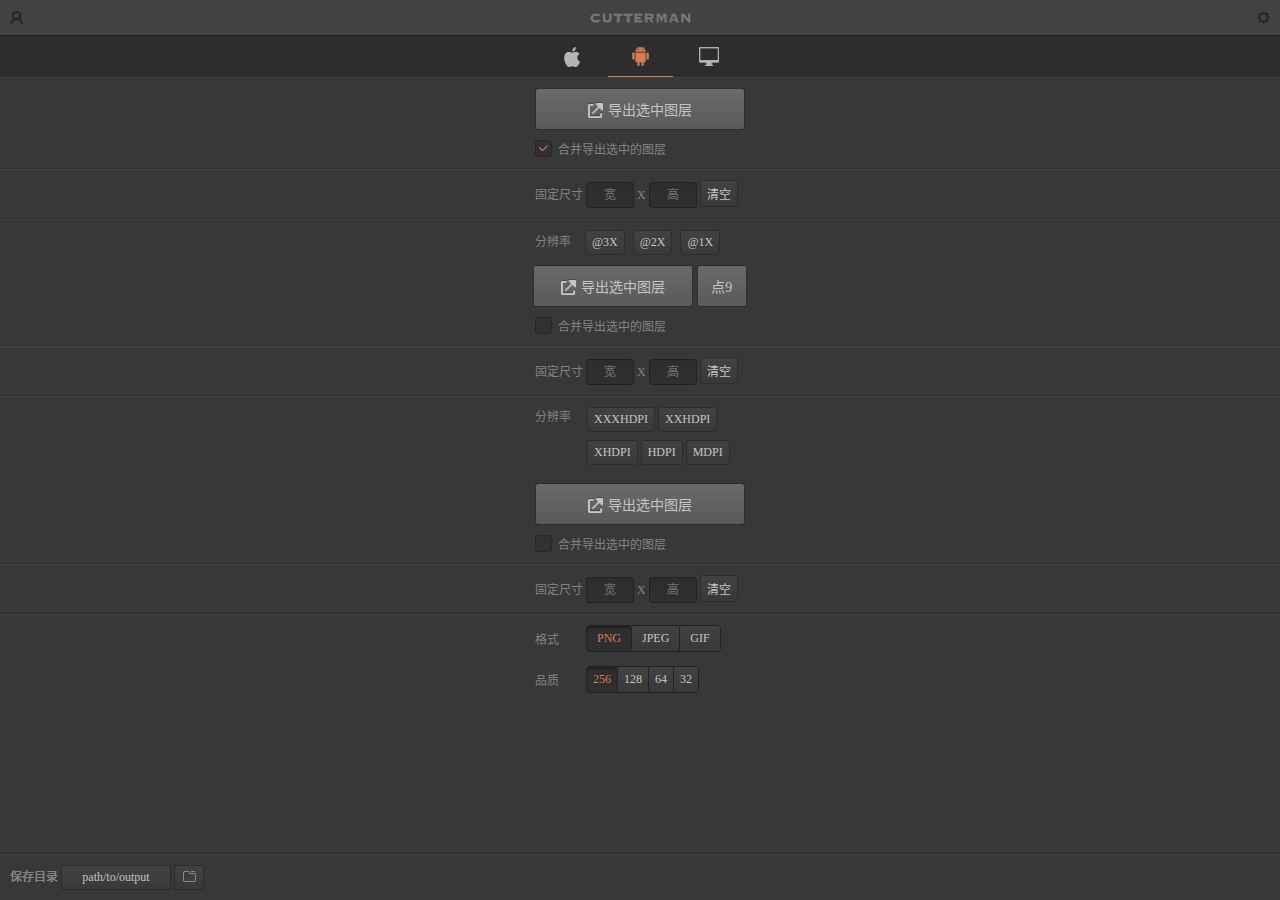
<file: cep/cutterman_unsigned/index.html>
<!doctype html>
<html lang="zh-CN">
    <head>
        <meta charset="utf-8">
        <title> Cutterman </title>
        <link rel="stylesheet" href="./css/base.css"/>
        <link rel="stylesheet" id="theme-css" href="./css/dark.css?jwwwifeojfeo"/>
        <link rel="stylesheet" id="theme-widget-css" href="./css/widget-dark.css?fejfoejio"/>
        <meta name="viewport" content="width=device-width,minimum-scale=1.0,maximum-scale=1.0,user-scalable=no"/>
    </head>

    <body class="dark">
    <div class="wrapper" id="wrapper">

        <div class="login-panel" id="login-panel" style="display: none;">
            <img width="80" height="80" src="./img/avatar.png" alt="" style="margin-top: 15px"/>
            <p>您必须登录才能使用</p>
            <form id="login-form" action="/" method="get" accept-charset="utf-8">
                <div><input type="text" name="email" class="input-small" placeholder="邮箱"/></div>
                <div><input type="password" name="password" class="input-small" placeholder="密码"/></div>
                <div class="login"><button type="submit" class="white">登  录</button></div>
            </form>
            <a id="register-btn" class="link" href="#">没有帐号，去注册</a>
        </div>

        <div class="user-panel" id="user-panel" style="display: none">
            <img src="./img/avatar.png" alt=""/>
            <h3 id="account">account@demo.com</h3>
            <p id="licence">免费使用</p>
            <!--<p><a id="achievement" style="color: #ec514e" clas="link achivment" href="#">成就</a> </p>-->
            <p class="buy"><a id="buy" clas="link" href="#">感谢Cut君</a> </p>
            <p id="current-version">当前版本：3.0.0</p>

            <div class="logout"><button id="logout-btn">退出登录</button></div>
        </div>

        <div class="setting-panel" id="setting-panel" style="display: none;">
            <h2>系统设置</h2>
            <div class="hr"></div>
            <div class="same-file">
                <span>相同文件名</span>
                <div class="option-tab same-file-tab">
                    <button data-val="cover" class="active">覆盖</button>
                    <button data-val="rename">重命名</button>
                </div>
            </div>
            <div class="hr"></div>
            <div class="custom-dpi-block">
                <span class="text">自定义输出比例</span>
                <div class="custom-dpi-sub">
                    <div class="option-tab platform-tab">
                        <button data-val="ios" class="active">IOS</button>
                        <button data-val="android">Android</button>
                    </div>
                    <div class="current-dpi android-setting" style="display: none">
                        <span>设置当前基准</span>
                        <div class="selector current-dpi-list">
                            <span class="text">不设置</span><span class="arr"></span>
                            <ul>
                                <li><a href="#">XXXHDPI</a></li>
                                <li><a href="#">XXHDPI</a></li>
                                <li><a href="#">XHDPI</a></li>
                                <li><a href="#">HDPI</a></li>
                                <li><a href="#">MDPI</a></li>
                                <li><a href="#">不设置</a></li>
                            </ul>
                        </div>
                        <div class="custom-dpi-list">
                            <ul>
                                <li><span>XXXHDPI</span><input class="input-small" name="XXXHDPI" type="text" value="1440" /> </li>
                                <li><span>XXHDPI</span><input class="input-small" name="XXHDPI" type="text" value="1080" /> </li>
                                <li><span>XHDPI</span><input class="input-small" name="XHDPI" type="text" value="720" /> </li>
                                <li><span>HDPI</span><input type="text" class="input-small" name="HDPI" value="540" /> </li>
                                <li><span>MDPI</span><input type="text" class="input-small" name="MDPI" value="320" /> </li>
                            </ul>
                        </div>
                    </div>
                    <div class="current-dpi ios-setting">
                        <span>设置当前基准</span>
                        <div class="selector current-dpi-list">
                            <span class="text">不设置</span><span class="arr"></span>
                            <ul>
                                <li><a href="#">@3X</a></li>
                                <li><a href="#">@2X</a></li>
                                <li><a href="#">@1X</a></li>
                                <li><a href="#">不设置</a></li>
                            </ul>
                        </div>
                        <div class="custom-dpi-list">
                            <ul>
                                <li><span>@3X</span><input name="3X" class="input-small" type="text" value="960" /> </li>
                                <li><span>@2X</span><input name="2X" class="input-small" type="text" value="640" /> </li>
                                <li><span>@1X</span><input name="1X" class="input-small" type="text" value="320" /> </li>
                            </ul>
                        </div>
                    </div>
                </div>
            </div>

        </div>

        <div class="main-panel" id="main-panel">
            <div class="banner">
                <a href="#" id="user" class="user-icon"></a>
                <span></span>
                <a href="#" id="setting" class="setting-icon"></a>
            </div>
            <div class="tab">
                <ul>
                    <li><a class="ios" href="#ios"></a></li>
                    <li class="active"><a class="android" href="#android"></a></li>
                    <li><a class="web" href="#web"></a></li>
                </ul>
            </div>

            <div id="ios-view" class="ios-view">
                <div class="export-btn m10">
                    <button class="export"><span class="icon"></span><span>导出选中图层</span></button>
                </div>
                <div class="merge-layer m10">
                    <a href="#" class="checkbox checked"></a>
                    <span class="text">合并导出选中的图层</span>
                </div>
                <div class="hr"></div>
                <div class="fix-size m10">
                    <span class="text">固定尺寸</span>
                    <span class="dimension">
                        <input type="text" name="width" value="" placeholder="宽">
                        <span>X</span>
                        <input type="text" name="height" value="" placeholder="高">
                        <button class="clear">清空</button>
                    </span>
                </div>
                <div class="hr"></div>
                <div class="export-dpi m10" id="ios-dpi-list">
                    <span>分辨率</span>
                    <button>@3X</button>
                    <button>@2X</button>
                    <button>@1X</button>
                </div>

                <div class="export-location">
                    <div class="hr"></div>
                    <span class="text">保存目录</span>
                    <button class="location-btn">path/to/output</button>
                    <button class="open-dir"><span></span></button>
                </div>
            </div>

            <div id="android-view" class="android-view">
                <div class="export-btn m10">
                    <button class="export"><span class="icon"></span><span>导出选中图层</span></button>
                    <button id="ninepatch" class="ninepatch">点9</button>
                </div>
                <div class="merge-layer m10">
                    <a href="#" class="checkbox"></a>
                    <span class="text">合并导出选中的图层</span>
                </div>
                <div class="hr"></div>
                <div class="fix-size m10">
                    <span class="text">固定尺寸</span>
                    <span class="dimension">
                        <input type="text" name="width" value="" placeholder="宽">
                        <span>X</span>
                        <input type="text" name="height" value="" placeholder="高">
                        <button class="clear">清空</button>
                    </span>
                </div>
                <div class="hr"></div>
                <div class="export-dpi android-export-dpi m10" id="android-dpi-list">
                    <span>分辨率</span>
                    <div>
                        <button>XXXHDPI</button>
                        <button>XXHDPI</button><br/>
                        <button>XHDPI</button>
                        <button>HDPI</button>
                        <button>MDPI</button>
                    </div>
                </div>

                <div class="export-location">
                    <div class="hr"></div>
                    <span class="text">保存目录</span>
                    <button class="location-btn">path/to/output</button>
                    <button class="open-dir"><span></span></button>
                </div>
            </div>

            <div id="web-view" class="wev-view">
                <div class="export-btn m10">
                    <button class="export"><span class="icon"></span><span>导出选中图层</span></button>
                </div>
                <div class="merge-layer m10">
                    <a href="#" class="checkbox"></a>
                    <span class="text">合并导出选中的图层</span>
                </div>
                <div class="hr"></div>
                <div class="fix-size m10">
                    <span class="text">固定尺寸</span>
                    <span class="dimension">
                        <input type="text" name="width" value="" placeholder="宽">
                        <span>X</span>
                        <input type="text" name="height" value="" placeholder="高">
                        <button class="clear">清空</button>
                    </span>
                </div>
                <div class="hr"></div>
                <div class="format m10">
                    <span>格式</span>
                    <div class="option-tab">
                        <button data-val="PNG" class="active">PNG</button>
                        <button data-val="JPEG">JPEG</button>
                        <button data-val="GIF">GIF</button>
                    </div>
                </div>
                <div class="quality m10">
                    <span>品质</span>
                    <div class="option-tab quality-png" style="display: none;">
                        <button data-val="PNG-24" class="active">PNG-24</button>
                        <button data-val="PNG-8">PNG-8</button>
                    </div>
                    <div class="option-tab quality-jpg" style="display: none;">
                        <input type="text" value="60%" />
                    </div>
                    <div class="option-tab quality-gif">
                        <button data-val="256" class="active">256</button>
                        <button data-val="128">128</button>
                        <button data-val="64">64</button>
                        <button data-val="32">32</button>
                    </div>
                </div>

                <div class="export-location">
                    <div class="hr"></div>
                    <span class="text">保存目录</span>
                    <button class="location-btn">path/to/output</button>
                    <button class="open-dir"><span></span></button>
                </div>
            </div>

        </div>
        <textarea name="jsx" id="jsx" style="display:none" rows="4" cols="10"></textarea>


        <div style="display: ;" class="toast" id="toast"><span>这里是一些提示文字</span></div>

        <div style="display: none;" class="cover" id="cover"></div>
        <div id="dialog" class="dialog" style="display: none">
            <h3>提示</h3>
            <p>这里是一段提示文字这里这里是一段提示文字这里</p>
            <div><button class="white">确定</button> </div>
        </div>



        <script src="./lib/CSInterface-4.0.0.js" type="text/javascript"></script>
        <script src="./js/vendor/jquery.js" type="text/javascript"></script>
        <script src="./js/vendor/underscore-min.js" type="text/javascript"></script>
        <script src="./js/vendor/backbone-min.js" type="text/javascript"></script>

        <script src="./js/base.js?ww" type="text/javascript"></script>
        <script src="./js/config.js" type="text/javascript"></script>
        <script src="./js/cookie.js" type="text/javascript"></script>
        <script src="./js/login.js" type="text/javascript"></script>
        <script>
            var instance = new App('cutterman');
                instance.init();
            var config = new Config(instance);
            var cookie = new Cookie(instance);
            var user = new User(instance, config);
                user.init();
        </script>
        <script src="./js/cutterman.js" type="text/javascript"></script>

    </div>
    </body>
</html>
</file>
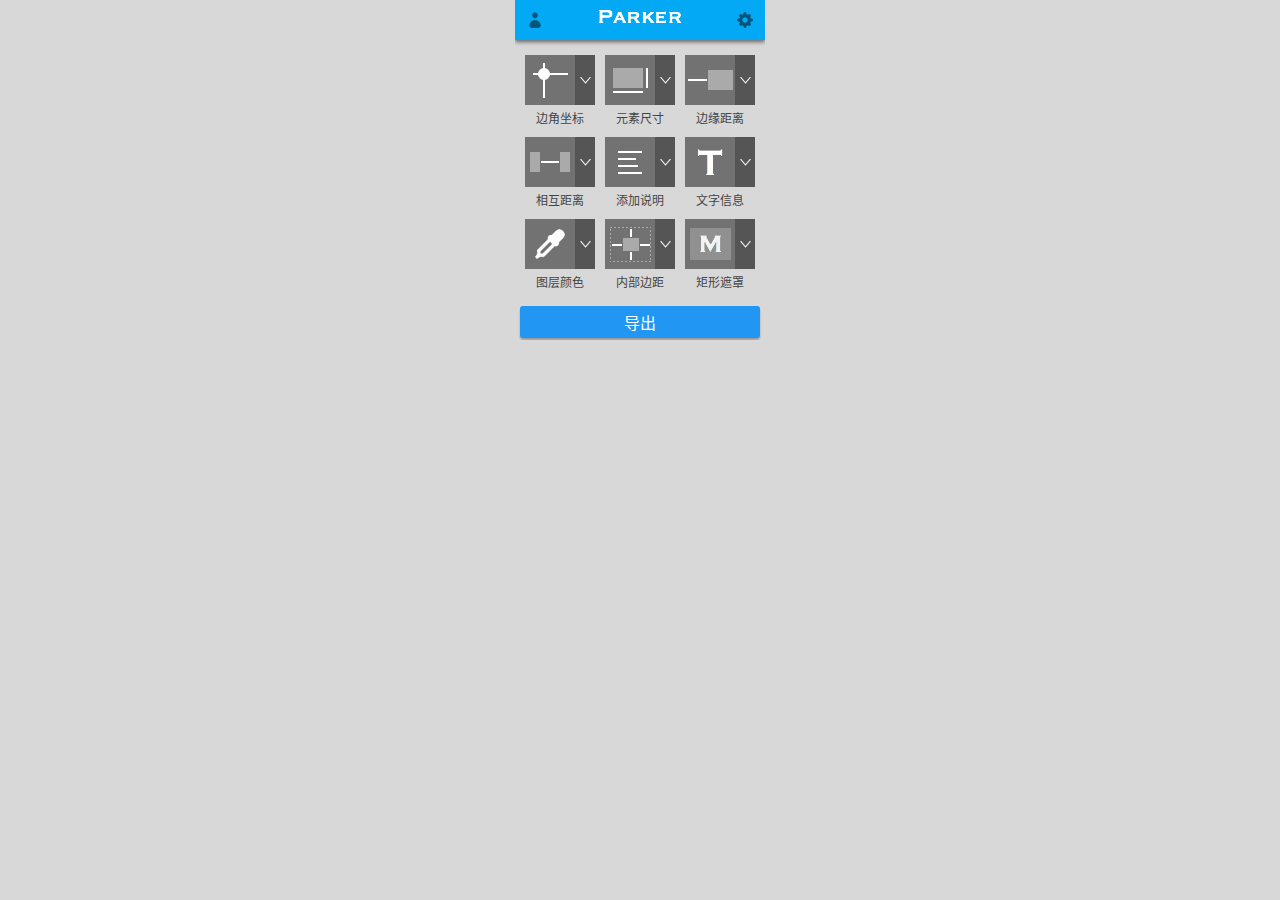
<file: cep/packer_unsigned/index.html>
<!doctype html>
<html lang="zh-CN">
    <head>
        <meta charset="utf-8">
        <title> Parker </title>
        <link rel="stylesheet" href="./css/base.css"/>
        <link rel="stylesheet" href="./css/layout.css?xx"/>
    </head>

    <body class="white">
    <div class="wrapper">

        <div class="login-panel" id="login-panel" style="display: none;">
            <img width="80" height="80" src="./img/avatar.png" alt="" style="margin-top: 15px"/>
            <p>您必须登录才能使用</p>
            <form id="login-form" action="/" method="get" accept-charset="utf-8">
                <div><input type="text" name="email" class="input-small" placeholder="邮箱"/></div>
                <div><input type="password" name="password" class="input-small" placeholder="密码"/></div>
                <div class="login"><button type="submit" class="white">登  录</button></div>
            </form>
            <a id="register-btn" class="link" href="#">没有帐号，去注册</a>
            <a id="auth-btn" class="link" href="#">我有授权码</a>
        </div>

        <div class="auth-panel" id="auth-panel" style="display: none;">
            <img width="80" height="80" src="./img/avatar.png" alt="" style="margin-top:  30px"/>
            <p>请输入授权码</p>
            <div><input type="text" id="authcode" name="authcode" class="input-small" placeholder="授权码"/></div>
            <div class="login"><button id="submitcode" type="submit" class="white">提 交</button></div>
            <a id="go-register-btn" class="link" href="#">返回登录</a>
        </div>

        <div class="user-panel" id="user-panel" style="display: none">
            <img src="./img/avatar.png" alt=""/>
            <h3 id="account">account@demo.com</h3>
            <p id="licence">试用阶段</p>
            <p class="buy"><a id="buy" clas="link" href="#">购买(60rmb)</a> </p>
            <p id="current-version">当前版本：2.0.0</p>

            <div class="logout"><button id="logout-btn">退出登录</button></div>
        </div>

        <div class="setting-panel" id="setting-panel" style="display: none;">
            <dl>
                <dt>标注样式</dt>
                <dd>
                    <div><label>字号</label><input type="text" class="input-small" name="draw-size" id="draw-size" value="12"/></div>
                    <div><label>颜色</label><a href="#" id="forecolor" data-color="ff0000" style="background: #ff0000;" class="color-picker-btn"></a> </div>
                    <div><label>显示背景</label><input class="checkbox uncheck" type="checkbox" name="draw-color" id="draw-color"/> </div>
                    <div id="bgcolor" style="display: none;"><label>背景颜色</label><a href="#" id="backcolor" data-color="00c4ff" style="background: #00c4ff" class="color-picker-btn"></a> </div>
                </dd>
            </dl>
            <dl>
                <dt>标注单位</dt>
                <dd>
                    <div><label>分辨率</label><span data-key="dpi" class="selector"><span class="text">XHDPI</span><span class="arr"></span></span></div>
                    <div><label>尺寸单位</label><span data-key="unit" class="selector"><span class="text">PX</span><span class="arr"></span></span></div>
                    <div><label>颜色格式</label><span data-key="colorType" class="selector"><span class="text">HEX&RGB</span><span class="arr"></span></span> </div>
                </dd>
            </dl>
            <div class="options" id="options" style="diplay:none"> </div>

        </div>

        <div style="display: none;" class="cover" id="big-cover"></div>
        <div class="color-picker" id="color-picker" style="display: none">
            <h3>颜色管理<a href="#" class="close">关闭</a></h3>
            <ul>
                <!--<li><a style="background: #ff0000" href="#">#ff0000</a> <a href="#" class="delete"></a> </li>-->
                <!--<li><a style="background: #ff9e00" href="#">#ff9e00</a> <a href="#" class="delete"></a> </li>-->
                <!--<li><a style="background: #7eff00" href="#">#7eff00</a> <a href="#" class="delete"></a> </li>-->
                <!--<li><a style="background: #00c4ff" href="#">#00c4ff</a> <a href="#" class="delete"></a> </li>-->
                <!--<li><a style="background: #cf00ff" href="#">#cf00ff</a> <a href="#" class="delete"></a> </li>-->
            </ul>
            <div class="add"><input type="text" class="input-small" placeholder="#xxxxxx"/> <button class="white"> 添加</button></div>
            <div style="display: none" class="max">最多添加5个颜色，<br/>你可以删除一个来进行添加</div>
        </div>


        <div class="main-panel" id="main-panel" style="display: ;">
            <div class="header">
                <a href="#" id="user-icon" class="user"></a>
                <span><img src="./img/logo.png" /> </span>
                <a href="#" id="setting-icon" class="setting"></a>
            </div>

            <div class="buttons" id="buttons">
                <ul>
                    <li>
                        <div class="button">
                            <a href="#" id="position-action" class="btn-action position-top-left"></a>
                            <a href="#" data-target="position-layer" class="btn-option"></a>
                        </div>
                        <p>边角坐标</p>
                    </li>
                    <li>
                        <div class="button">
                            <a href="#" id="dimension-action" class="btn-action dimension-width-height"></a>
                            <a href="#" data-target="dimension-layer" class="btn-option"></a>
                        </div>
                        <p>元素尺寸</p>
                    </li>
                    <li>
                        <div class="button">
                            <a href="#" id="edge-action" class="btn-action edge-left"></a>
                            <a href="#" data-target="edge-layer" class="btn-option"></a>
                        </div>
                        <p>边缘距离</p>
                    </li>
                    <li>
                        <div class="button">
                            <a href="#" id="distance-action" class="btn-action distance-horizontal"></a>
                            <a href="#" data-target="distance-layer" class="btn-option"></a>
                        </div>
                        <p>相互距离</p>
                    </li>
                    <li>
                        <div class="button">
                            <a href="#" id="description-action" class="btn-action btn-description"></a>
                            <a href="#" data-target="description-layer" class="btn-option"></a>
                        </div>
                        <p>添加说明</p>
                    </li>
                    <li>
                        <div class="button">
                            <a href="#" id="font-action" class="btn-action btn-font"></a>
                            <a href="#" data-target="font-layer" class="btn-option"></a>
                        </div>
                        <p>文字信息</p>
                    </li>
                    <li>
                        <div class="button">
                            <a href="#" id="color-action" class="btn-action btn-color"></a>
                            <a href="#" data-target="color-layer" class="btn-option"></a>
                        </div>
                        <p>图层颜色</p>
                    </li>
                    <li>
                        <div class="button">
                            <a href="#" id="padding-action" class="btn-action btn-padding"></a>
                            <a href="#" data-target="padding-layer" class="btn-option"></a>
                        </div>
                        <p>内部边距</p>
                    </li>
                    <li>
                        <div class="button">
                            <a href="#" id="rect-action" class="btn-action btn-rectangle"></a>
                            <a href="#" data-target="rect-layer" class="btn-option"></a>
                        </div>
                        <p>矩形遮罩</p>
                    </li>
                </ul>
            </div>

            <div style="display: none;" class="cover" id="cover"></div>
            <div class="layers" id="layers" style="display: none;top: -90px">
                <div class="position-layer" id="position-layer" style="display: none;">
                    <ul data-select="single" data-action="position">
                        <li><a href="#" data-index="0" class="btn-action position-top-left"></a></li>
                        <li><a href="#" data-index="1" class="btn-action position-top-right"></a></li>
                        <li><a href="#" data-index="2" class="btn-action position-bottom-right"></a></li>
                        <li><a href="#" data-index="3" class="btn-action position-bottom-left"></a></li>
                    </ul>
                    <div class="confirm"><button data-target="position-layer" data-action="position-action">关闭</button></div>
                </div>
                <div class="dimension-layer" id="dimension-layer" style="display: none;">
                    <ul data-select="single" data-action="dimension">
                        <li><a href="#" data-index="0" class="btn-action dimension-width-height"></a></li>
                        <li><a href="#" data-index="1" class="btn-action dimension-width"></a></li>
                        <li><a href="#" data-index="2" class="btn-action dimension-height"></a></li>
                        <li><a href="#" data-index="3" class="btn-action dimension-middle-vertical"></a></li>
                    </ul>
                    <div class="confirm"><button data-target="dimension-layer" data-action="dimension-action">关闭</button></div>
                </div>
                <div class="edge-layer" id="edge-layer" style="display: none;">
                    <ul data-select="single" data-action="edge">
                        <li><a href="#" data-index="0" class="btn-action edge-left"></a></li>
                        <li><a href="#" data-index="1" class="btn-action edge-right"></a></li>
                        <li><a href="#" data-index="2" class="btn-action edge-bottom"></a></li>
                        <li><a href="#" data-index="3" class="btn-action edge-top"></a></li>
                    </ul>
                    <div class="confirm"><button data-target="edge-layer" data-action="edge-action">关闭</button></div>
                </div>
                <div class="distance-layer" id="distance-layer" style="display: none;">
                    <ul data-select="single" data-action="distance">
                        <li><a href="#" data-index="0" class="btn-action distance-horizontal"></a></li>
                        <li><a href="#" data-index="1" class="btn-action distance-vertical"></a></li>
                    </ul>
                    <div class="confirm"><button data-target="distance-layer" data-action="distance-action">关闭</button></div>
                </div>
                <div class="description-layer" id="description-layer" style="display: none;">
                    <div class="edit"><textarea placeholder="在这里输入描述文字" name="description" id="description-text" cols="30" rows="10"></textarea></div>
                    <div class="confirm"><button data-target="description-layer">插入</button><button data-target="description-layer" data-type="cancel">取消</button></div>
                </div>
                <div class="font-layer" id="font-layer" style="display: none;">
                    <ul>
                        <li><input class="checkbox checked" type="checkbox" name="family" id="font-family"/><label for="font-family">字体</label></li>
                        <li><input class="checkbox checked" type="checkbox" name="size" id="font-size"/><label for="font-size">字号</label></li>
                        <li><input class="checkbox checked" type="checkbox" name="color" id="font-color"/><label for="font-color">颜色</label></li>
                        <li><input class="checkbox uncheck" type="checkbox" name="height" id="line-height"/><label for="line-height">行高</label></li>
                        <li><input class="checkbox uncheck" type="checkbox" name="shadow" id="shadow"/><label for="shadow">投影</label></li>
                        <li><input class="checkbox uncheck" type="checkbox" name="stroke" id="stroke"/><label for="stroke">描边</label></li>
                    </ul>
                    <div class="direction">
                        <span class="text">被标注文本</span>
                        <a class="right"></a>
                        <a class="bottom bottom-select"></a>
                    </div>
                    <div class="confirm"><button data-target="font-layer">确定</button></div>
                </div>
                <div class="color-layer" id="color-layer" style="display: none;">
                    <ul>
                        <li><input class="checkbox checked" type="checkbox" name="color" id="mark-color"/><label for="mark-color">颜色</label></li>
                        <li><input class="checkbox uncheck" type="checkbox" name="opacity" id="mark-opacity"/><label for="mark-opacity">透明度</label></li>
                        <li><input class="checkbox uncheck" type="checkbox" name="shadow" id="mark-shadow"/><label for="mark-shadow">投影</label></li>
                        <li><input class="checkbox uncheck" type="checkbox" name="stroke" id="mark-stroke"/><label for="mark-stroke">描边</label></li>
                        <li><input class="checkbox uncheck" type="checkbox" name="radius" id="mark-radius"/><label for="mark-radius">圆角</label></li>
                        <li></li>
                    </ul>
                    <div class="confirm"><button data-target="color-layer">确定</button></div>
                </div>
                <div class="padding-layer" id="padding-layer" style="display: none;">
                    <ul data-select="multiple">
                        <li><a href="#" data-index="0" class="btn-action selected padding-left"></a></li>
                        <li><a href="#" data-index="1" class="btn-action selected padding-right"></a></li>
                        <li><a href="#" data-index="2" class="btn-action selected padding-bottom"></a></li>
                        <li><a href="#" data-index="3" class="btn-action selected padding-top"></a></li>
                    </ul>
                    <div class="confirm"><button data-target="padding-layer">确定</button></div>
                </div>
                <div class="rect-layer" id="rect-layer" style="display: none;">
                    <div><input type="text" name="width" class="input-small" id="rect-width" placeholder="宽"/><input class="input-small" type="text" name="height" id="rect-height" placeholder="高"/></div>
                    <div><label>颜色</label><a href="#" id="rect-color" data-color="ff0000" style="background: #ff0000" class="color-picker-btn"></a> <label>透明度</label><input type="text" name="rect-opacity" class="input-small" id="rect-opacity" value="30%"/></div>
                    <div class="confirm"><button data-target="rect-layer">确定</button></div>
                </div>

            </div>

            <div class="export-btn"><button id="export-btn">导出</button></div>

        </div>
        <textarea name="jsx" id="jsx" style="display:none" rows="4" cols="10"></textarea>


        <div style="display: none;" class="toast" id="toast"><span>这里是一些提示文字</span></div>

        <div id="dialog" class="dialog" style="display: none">
            <h3>提示</h3>
            <p>这里是一段提示文字这里这里是一段提示文字这里</p>
            <div><button class="white">确定</button> </div>
        </div>


        <script src="./lib/CSInterface-4.0.0.js" type="text/javascript"></script>
        <script src="./js/jquery.js" type="text/javascript"></script>
        <script src="./js/base.js" type="text/javascript"></script>
        <script src="./js/config.js" type="text/javascript"></script>
        <script src="./js/cookie.js" type="text/javascript"></script>
        <script src="./js/login.js" type="text/javascript"></script>
        <script>
            var instance = new App('parker');
                instance.init();
            var config = new Config(instance);
            var cookie = new Cookie(instance);
            var user = new User(instance, config);
                user.init();
        </script>
        <script src="./js/parker.js" type="text/javascript"></script>

    </div>
    </body>
</html>
</file>
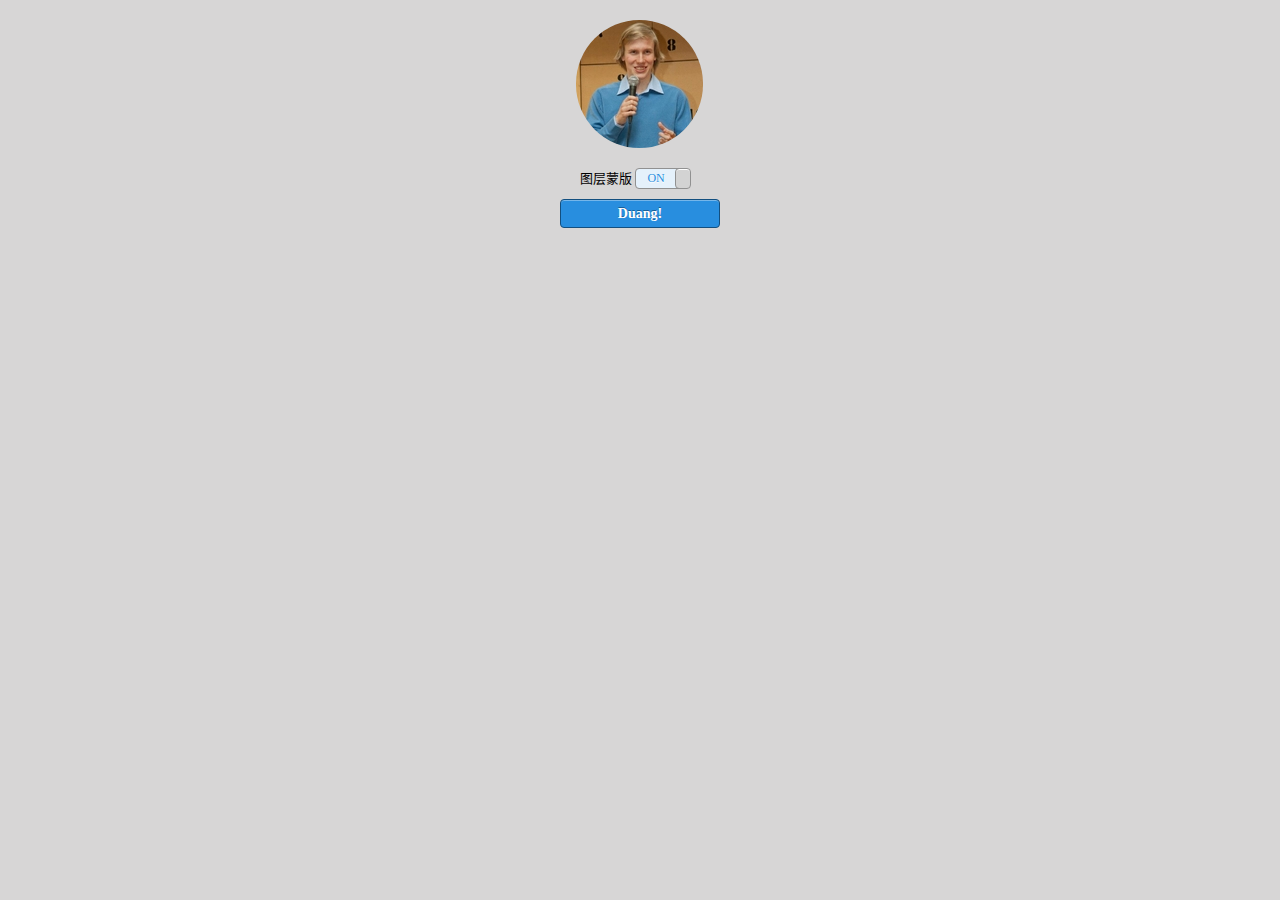
<file: cep/extensions/Avatar/index.html>
<!doctype html>
<html lang="zh-CN">
    <head>
        <meta charset="utf-8">
        <title> Avatar </title>
        <link id="theme-link" rel="stylesheet" href="./css/topcoat-desktop-light.min.css" type="text/css">
        <link rel="stylesheet" href="./css/base.css?xx=11" type="text/css">
        <link rel="stylesheet" href="./css/layout.css?xx=52" type="text/css">
    </head>

    <body class="theme-white">

        <div class="main-panel" id="main-panel">
            <div class="preview" id="preview"><img src="./avatar/100.jpg" /></div>
            <div class="op">
                <span id="tt">图层蒙版</span>
                <label class="topcoat-switch">
                    <input checked="checked" type="checkbox" id="overlay" class="topcoat-switch__input">
                    <div class="topcoat-switch__toggle"></div>
                </label>
            </div>

            <button id="generate-btn" class="generate topcoat-button--large--cta" >Duang!</button>
        </div>
        
        <script src="./lib/CSInterface-4.0.0.js" type="text/javascript"></script>
        <script src="./js/jquery.js" type="text/javascript"></script>
        <script src="./js/base.js" type="text/javascript"></script>
        <script src="./js/main.js" type="text/javascript"></script>


    </body>
</html>
</file>
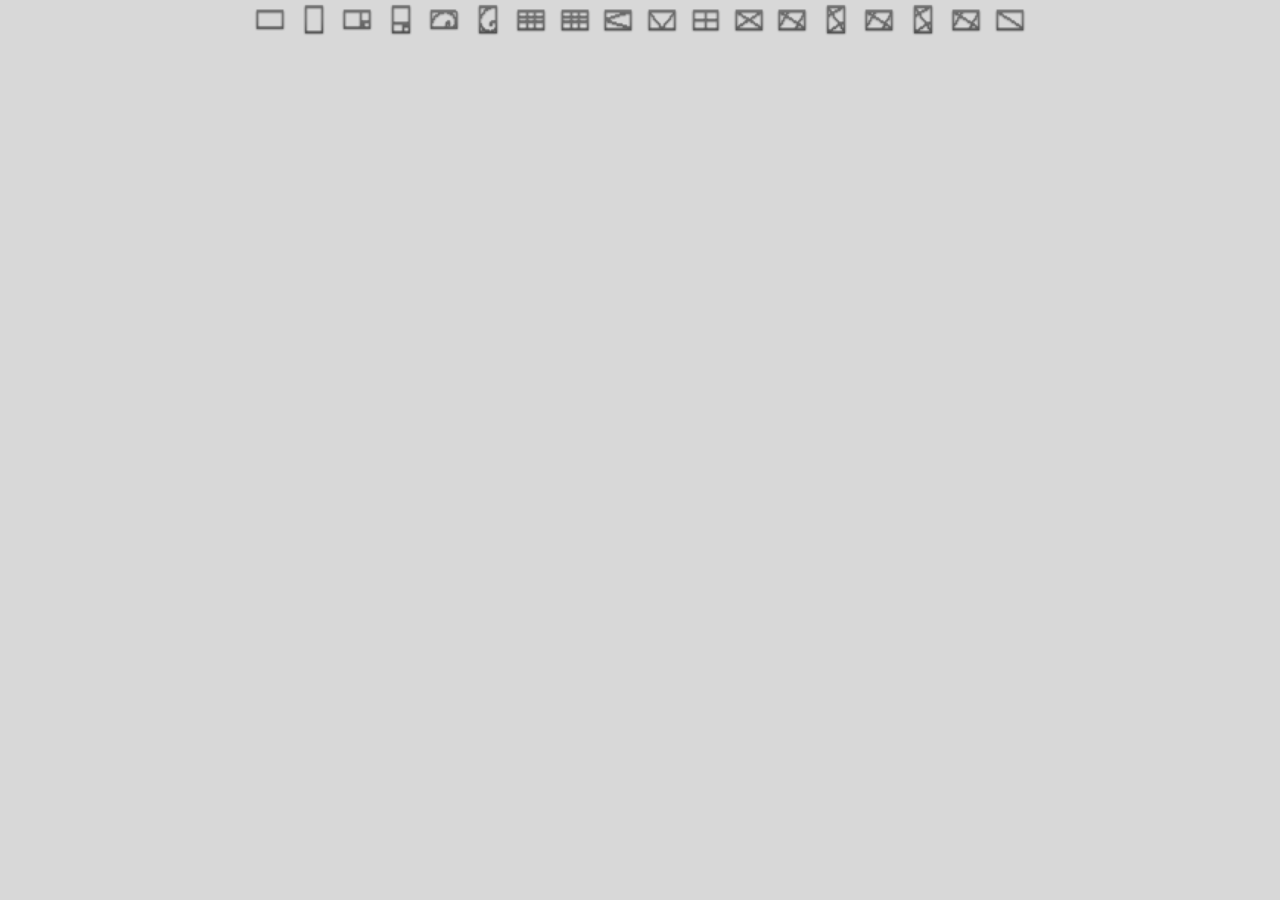
<file: cep/extensions/GoldenCurve/index.html>
<!doctype html>
<html lang="zh-CN">
    <head>
        <meta charset="utf-8">
        <title> GoldenCurve </title>
        <link rel="stylesheet" href="./css/base.css"/>
        <link rel="stylesheet" href="./css/layout.css?xx"/>
    </head>

    <body class="white">
    <div class="wrapper">

        <div class="login-panel" id="login-panel" style="display: none;">
            <img width="40" height="40" src="./img/avatar.png" alt="" style="margin-top: 15px"/>
            <p>您必须登录才能使用</p>
            <form id="login-form" action="/" method="get" accept-charset="utf-8">
                <div><input type="text" name="email" class="input-small" placeholder="邮箱"/></div>
                <div><input type="password" name="password" class="input-small" placeholder="密码"/></div>
                <div class="login"><button type="submit" class="white">登  录</button></div>
            </form>
            <a id="register-btn" class="link" href="#">没有帐号，去注册</a>
        </div>


        <div class="main-panel" id="main-panel" style="">
            <ul class="icons">
                <li><a class="icons1" onclick="action('Rectangle1')" href="#"></a></li>
                <li><a class="icons2" onclick="action('Rectangle2')" href="#"></a></li>
                <li><a class="icons3" onclick="action('spiralSection1')" href="#"></a></li>
                <li><a class="icons4" onclick="action('spiralSection2')" href="#"></a></li>
                <li><a class="icons5" onclick="action('spiral1')" href="#"></a></li>
                <li><a class="icons6" onclick="action('spiral2')" href="#"></a></li>
                <li><a class="icons7" onclick="action('mean')" href="#"></a></li>
                <li><a class="icons8" onclick="action('ruleOfThirds')" href="#"></a></li>
                <li><a class="icons9" onclick="action('vShape2')" href="#"></a></li>
                <li><a class="icons10" onclick="action('vShape1')" href="#"></a></li>
                <li><a class="icons11" onclick="action('cross')" href="#"></a></li>
                <li><a class="icons12" onclick="action('DiagonalCross')" href="#"></a></li>
                <li><a class="icons13" onclick="action('triangle1')" href="#"></a></li>
                <li><a class="icons14" onclick="action('triangle2')" href="#"></a></li>
                <li><a class="icons15" onclick="action('triangleThirds1')" href="#"></a></li>
                <li><a class="icons16" onclick="action('triangleThirds2')" href="#"></a></li>
                <li><a class="icons17" onclick="action('HarmoniousTriangle2')" href="#"></a></li>
                <li><a class="icons18" onclick="action('diagonal')" href="#"></a></li>
            </ul>
            <div class="user"><a id="email" href="#"></a><br/><a id="left"></a> </div>
        </div>
        <textarea name="jsx" id="jsx" style="display:none" rows="4" cols="10"></textarea>


        <div style="display: none;" class="toast" id="toast"><span>这里是一些提示文字</span></div>

        <div style="display: none;" class="cover" id="cover"></div>
        <div id="dialog" class="dialog" style="display: none">
            <h3>提示</h3>
            <p>这里是一段提示文字这里这里是一段提示文字这里</p>
            <div><button class="white">确定</button> </div>
        </div>



        <script src="./lib/CSInterface-4.0.0.js" type="text/javascript"></script>
        <script src="./js/vendor/jquery.js" type="text/javascript"></script>

        <script src="./js/base.js" type="text/javascript"></script>
        <script src="./js/config.js" type="text/javascript"></script>
        <script src="./js/cookie.js" type="text/javascript"></script>
        <script src="./js/login.js" type="text/javascript"></script>
        <script>
            var instance = new App('goldencurve');
                instance.init();
            var config = new Config(instance);
            var cookie = new Cookie(instance);
            var user = new User(instance, config);
                user.init();
        </script>
        <script src="./js/goldencurve.js" type="text/javascript"></script>

    </div>
    </body>
</html>
</file>
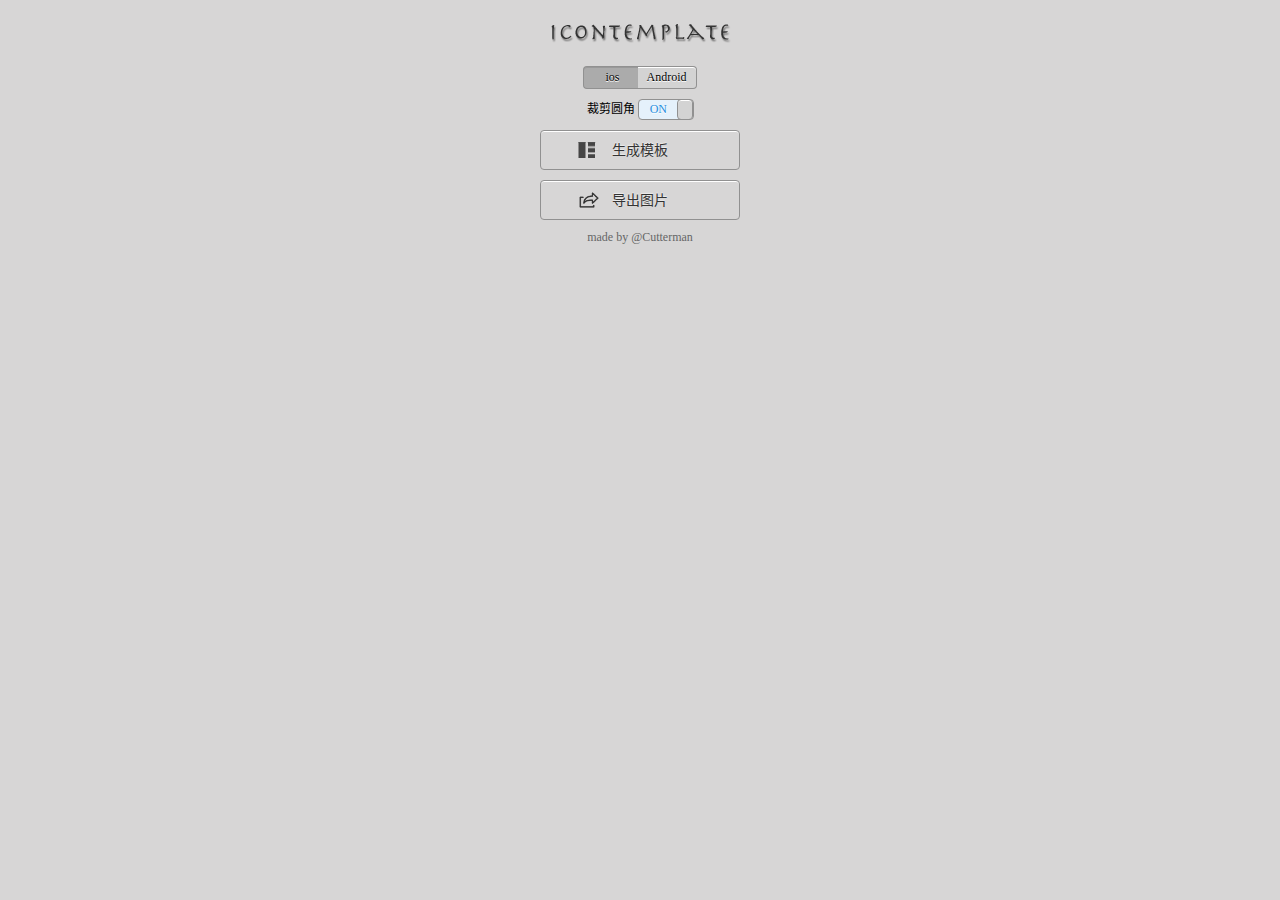
<file: cep/extensions/IconTemplate/index.html>
<!doctype html>
<html lang="zh-CN">
    <head>
        <meta charset="utf-8">
        <title> IconTemplate </title>
        <link id="theme-link" rel="stylesheet" href="./css/topcoat-desktop-light.min.css" type="text/css">
        <link rel="stylesheet" href="./css/base.css?xx=11" type="text/css">
        <link rel="stylesheet" href="./css/layout.css?xx=44" type="text/css">
    </head>

    <body class="theme-white">

        <div class="main-panel" id="main-panel">
            <div class="icon"></div>

            <div class="topcoat-button-bar tab">
                <div class="topcoat-button-bar__item active">
                    <button platform="ios" class="topcoat-button-bar__button ios">&nbsp;&nbsp;&nbsp;&nbsp;ios&nbsp;&nbsp;&nbsp;</button>
                </div>
                <div class="topcoat-button-bar__item">
                    <button platform="android" class="topcoat-button-bar__button android">Android</button>
                </div>
            </div>

            <div class="corner-switch">
                <span>裁剪圆角</span>
                <label class="topcoat-switch">
                    <input type="checkbox" id="corner-switcher" checked="checked" class="topcoat-switch__input">
                    <div class="topcoat-switch__toggle"></div>
                </label>
            </div>

            <div><button id="show-btn" class="topcoat-button--large show-btn">生成模板</button></div>
            <div><button id="export-btn" class="topcoat-button--large export-btn">导出图片</button></div>
            <div class="cc">made by @Cutterman</div>

            <div id="cover" class="cover" style="display:none"></div>
            <div id="tip" class="tip" style="display: none">
                <h3>提示</h3>
                <p>这里是一段提示文字这里这里是一段提示文字这里</p>
                <div><button class="topcoat-button" onclick="hideTip()">确定</button> </div>
            </div>
        </div>
        
        <script src="./lib/CSInterface-4.0.0.js" type="text/javascript"></script>
        <script src="./js/jquery.js" type="text/javascript"></script>
        <script src="./js/base.js" type="text/javascript"></script>
        <script src="./js/main.js" type="text/javascript"></script>


    </body>
</html>
</file>
<file: cep/cutterman_unsigned/css/base.css>
/* vim: set et sw=4 ts=4 sts=4 fdm=marker ff=unix fenc=utf8 nobomb: */

/**
 * filename.css
 *
 * @author xiaoqiang
 * @mail   qiang0902@126.com
 * @date
 */

body {
    margin: 0;
    padding: 0;
    font-family: 'MicrosoftYaHei', Verdana;
    font-size: 14px;
    color: #333;
}
html, body, .wrapper, .main-panel {
    height: 100%;
}
ul, li, p, h1, h2, h3, h4, dl, dt, dd {
    margin: 0;
    padding: 0;
}
ul, li {
    list-style: none;
}
input, button, textarea {
    font-family: 'MicrosoftYaHei', Verdana;
}


/** -------- theme white -----------**/
body.white,
body.white .main-panel,
body.white .user-panel,
body.white .setting-panel
{
    background: #D8D8D8;
}
body.gray,
body.gray .main-panel,
body.gray .user-panel,
body.gray .setting-panel
{
    background: #cdcdcd;
}
body.dark,
body.dark .main-panel,
body.dark .user-panel,
body.dark .setting-panel
{
    background: #383838;
    color: #818485;
}
body.black,
body.black .main-panel,
body.black .user-panel,
body.black .setting-panel
{
    background: #343434;
    color: #eee;
}



body.black a.link,
body.dark a.link,
body.black button.link,
body.dark button.link
{
    color: #ec514e;
}


/** ---------  common module ----------**/
.wrapper {
    margin: 0 auto;
    position: relative;
    overflow: hidden;
    text-align: center;
}

.main-panel {
    text-align: left;
    position: absolute;
    width: 100%;
}

body.gray .main-panel-left {
    box-shadow: -3px 0 3px #aaa;
}

body.dark .main-panel-left {
    box-shadow: -3px 0 3px #222;
}

body.gray .main-panel-right {
    box-shadow: 3px 0 3px #aaa;
}
body.dark .main-panel-right {
    box-shadow: 3px 0 3px #222;
}


.login-panel img,
.auth-panel img
{
    margin-top: 20px;
    margin-bottom: 20px;
}
.login-panel p,
.auth-panel p
{
    font-size: 12px;
    color: #444;
}
body.dark .login-panel p,
body.black .login-panel p,
body.dark .auth-panel p,
body.black .auth-panel p
{
    color: #ccc;
}

.login-panel .input-small,
.auth-panel .input-small
{
    width: 180px;
    margin-top: 10px;
}
.login-panel .login,
.auth-panel .login
{
    margin-top: 10px;
}
.login-panel .login button {
    width: 184px;
    margin: 0 20px;
}
.login-panel a,
.auth-panel a
{
    display: block;
    font-size: 12px;
    margin-top: 10px;
    color: #d56d3d;
}
</file>
<file: cep/cutterman_unsigned/css/dark.css>
/**
 * gray theme
 */

.banner {
    height: 35px;
    background: #424242;
    border-bottom: 1px solid #1f1f1f;
    overflow: hidden;
    position: relative;
}

.banner .user-icon {
    display: inline-block;
    width: 13px;
    height: 13px;
    background: url("../img/dark/user-icon.png") 50% 50% no-repeat;
    background-size: 100% 100%;
    float: left;
    margin-left: 10px;
    margin-top: 11px;
}

.banner span {
    display: block;
    width: 101px;
    height: 10px;
    margin: 13px auto;
    background: url("../img/dark/logo.png") 50% 50% no-repeat;
    background-size: 100% 100%;
}

.banner .setting-icon {
    display: inline-block;
    width: 13px;
    height: 13px;
    background: url("../img/dark/setting-icon.png") 50% 50% no-repeat;
    background-size: 100% 100%;
    position: absolute;
    right: 10px;
    top: 11px;
}


.tab {
    height: 41px;
    background: #2d2d2d;
    text-align: center;
    border-bottom: 1px solid #434343;
}
.tab li {
    width: 65px;
    height: 40px;
    display: inline-block;
}
.tab li a {
    display: block;
}
.tab li .ios {
    width: 16px;
    height: 20px;
    margin: 10px auto;
    background: url("../img/dark/ios-logo.png") 50% 50% no-repeat;
    background-size: 100% 100%;
}
.tab li .android {
    width: 17px;
    height: 20px;
    margin: 10px auto;
    background: url("../img/dark/android-logo.png") 50% 50% no-repeat;
    background-size: 100% 100%;
}
.tab li .web {
    width: 20px;
    height: 19px;
    margin: 10px auto;
    background: url("../img/dark/web-logo.png") 50% 50% no-repeat;
    background-size: 100% 100%;
}
.tab li.active {
    border-bottom: 1px solid #d77d53;
}
.tab li.active .ios {
    background: url("../img/dark/ios-logo-active.png") 50% 50% no-repeat;
    background-size: 100% 100%;
}
.tab li.active .android {
    background: url("../img/dark/android-logo-active.png") 50% 50% no-repeat;
    background-size: 100% 100%;
}
.tab li.active .web {
    background: url("../img/dark/web-logo-active.png") 50% 50% no-repeat;
    background-size: 100% 100%;
}


button.export {
    display: block;
    width: 210px;
    height: 42px;
    margin: 0 auto;
    background: -webkit-gradient(linear, 0 0, 0 100%, from(#6a6a6a), to(#5a5a5a));
}
button.export:hover {
    background: -webkit-gradient(linear, 0 0, 0 100%, from(#7a7a7a), to(#6a6a6a));
}
.export-btn .icon {
    display: inline-block;
    width: 15px;
    height: 16px;
    vertical-align: -3px;
    margin-right: 5px;
    background: url("../img/dark/export-icon.png") 50% 0 no-repeat;
    background-size: 100% 100%;
}

.android-view .export-btn {
    text-align: center;
}
.android-view button.export {
    width: 160px;
    display: inline-block;
}
.android-view .ninepatch {
    width: 50px;
    height: 42px;
    background: -webkit-gradient(linear, 0 0, 0 100%, from(#6a6a6a), to(#5a5a5a));
}
.android-view .ninepatch:hover {
    background: -webkit-gradient(linear, 0 0, 0 100%, from(#7a7a7a), to(#6a6a6a));
}



.merge-layer {
    width: 210px;
    margin: 0 auto;
    font-size: 12px;
    color: #818485;
    overflow: hidden;
    margin-bottom: 10px;
}

.merge-layer .checkbox {
    float: left;
    margin-right: 6px;
}

.fix-size {
    width: 210px;
    margin: 0 auto;
    font-size: 12px;
    color: #818485;
    margin-bottom: 10px;
}
.fix-size input[type=text] {
    width: 42px;
    height: 22px;
    font-size: 12px;
}
.fix-size span {
}
.fix-size button {
    font-size: 12px;
    height: 27px;
}

.export-dpi {
    width: 210px;
    margin: 0 auto;
    margin-bottom: 10px;
    font-size: 12px;
    color: #818485;
}
.export-dpi span {
    margin-right: 11px;
}
.export-dpi button {
    height: 25px;
    font-size: 12px;
    margin-right: 5px;
}

.android-export-dpi span {
    float: left;
}
.android-export-dpi div {
    margin-left: 52px;
}
.android-export-dpi button {
    margin-bottom: 8px;
    margin-right: 0px;
}

.format, .quality {
    width: 210px;
    margin: 0 auto;
    margin-bottom: 10px;
    font-size: 12px;
    color: #818485;
}
.format span,
.quality span
{
    float: left;
    margin-top: 5px;
    margin-right: 27px;
}


.export-location {
    width: 100%;
    font-size: 12px;
    margin-bottom: 10px;
    position: absolute;
    bottom: 0;
    overflow: hidden;
}
.export-location span.text {
    margin-left: 10px;
}
.export-location .hr {
    margin-bottom: 10px;
}
.location-btn {
    width: 110px;
    font-size: 12px;
    height: 25px;
    overflow: hidden;
    text-overflow: ellipsis;
    white-space: nowrap;
}
.open-dir {
    width: 30px;
    height: 25px;
    vertical-align: -1px;
}
.open-dir span {
    display: inline-block;
    width: 13px;
    height: 11px;
    background: url("../img/dark/open-dir.png") 0 0 no-repeat;
    background-size: 100% 100%;
}


.quality-jpg input[type=text] {
    text-align: left;
    width: 80px;
    height: 22px;
    text-indent: 10px;
}
.quality div.quality-gif button {
    padding: 0 6px;
}


/** ----------- user -------------**/
.user-panel,
.setting-panel
{
    background: #bebebe;
    position: absolute;
    width: 190px;
    height: 100%;
    text-align: center;
}
body.black .user-panel,
body.dark .user-panel
{
    color: #D8D8D8;
}
.setting-panel {
    right: 0;
}
.user-panel {
    font-size:  12px;
    color: #818485;
}
.user-panel img {
    margin-top: 20px;
    margin-bottom: 10px;
}
.user-panel h3 {
    font-size: 14px;
    font-weight: normal;
    margin-bottom: 10px;
    color: #818485;
}
.user-panel .buy a {
    color: #ec514e;
}
.user-panel p {
    margin-bottom: 10px;
    color: #818485;
}
.user-panel .logout {
    position: absolute;
    bottom: 10px;
    width: 100%;
    text-align: center;
}
.user-panel .logout button {
    clear: both;
    width: 150px;
    height: 30px;
}
.user-panel a.achivment {
    color: #ec514e;
}

/** ----------- user -------------**/
.setting-panel h2 {
    font-size: 14px;
    color: #818485;
    margin-top: 8px;
    margin-bottom: 10px;
}
.setting-panel .same-file {
    font-size: 12px;
    margin: 10px 0;
}
.setting-panel .same-file span {
    vertical-align: 8px;
}
.setting-panel .custom-dpi-block {
    font-size: 12px;
    text-align: left;
    padding-left: 10px;
}
.setting-panel .custom-dpi-block .text {
    vertical-align: 4px;
}
.setting-panel .custom-dpi-sub {
    text-align: center;
    margin-top: 10px;
}
.setting-panel .current-dpi {
    text-align: left;
    margin-top: 8px;
}
.setting-panel .current-dpi-list {
    vertical-align: -4px;
    text-align: left;
    text-indent: 8px;
}
.setting-panel .custom-dpi-list {
    margin-top: 10px;
}
.setting-panel .custom-dpi-list li {
    margin-bottom: 4px;
}
.setting-panel .custom-dpi-list span {
    display: inline-block;
    width: 68px;
    text-align: right;
    margin-right: 8px;
}
.setting-panel .custom-dpi-list input {
    width: 60px;
}
</file>
<file: cep/cutterman_unsigned/css/widget-dark.css>
/**
 * widget.css
 */

.m10 {
    margin-top: 10px;
}

button {
    border-radius: 3px;
    border: 1px solid #2d2d2d;
    background: -webkit-gradient(linear, 0 0, 0 100%, from(#424242), to(#393939));
    height: 32px;
    font-size: 14px;
    color: #c5c5c5;
    text-shadow: 0px 1px -1px #484747;
    cursor: pointer;
}
button:hover {
    background: -webkit-gradient(linear, 0 0, 0 100%, from(#525252), to(#494949));
}
button.active {
    background: -webkit-gradient(linear, 0 0, 0 100%, from(#2d2d2d), to(#2f2f2f));
    box-shadow: 0 2px 1px 0 #222222 inset;
    color: #d77d53;
}


input[type=text],
input[type=password] ,
div.selector {
    border: 1px solid #222222;
    border-radius: 3px;
    background: -webkit-gradient(linear, 0 0, 0 100%, from(#2d2d2d), to(#303030));
    color: #d77d53;
    font-size: 14px;
    outline: none;
    height: 24px;
    text-align: center;
}


a.checkbox {
    display: inline-block;
    width: 15px;
    height: 15px;
    border: 1px solid #272727;
    border-radius: 3px;
    background: #313131;
}
a.checked {
    background-image: url("../img/checkbox-checked.png?ff");
    background-size: 100% 100%;
}



div.hr {
    height: 1px;
    width: 100%;
    background: #2e2e2e;
    border-bottom: 1px solid #414141;
    margin-bottom: 10px;
}

div.option-tab {
    display: inline-block;
    border-radius: 4px;
    border: 1px solid #222222;
    height: 25px;
}
div.option-tab button {
    margin: 0;
    height: 25px;
    border: none;
    float: left;
    font-size: 12px;
    padding: 0 10px;
    border-left:  1px solid #222222;
}
div.option-tab button:first-child {
    border: none;
}



div.selector {
    width: 80px;
    height: 20px;
    display: inline-block;
    line-height: 20px;
    position: relative;
    cursor: pointer;
}
.selector .text {
    margin-left: 6px;
    font-size: 12px;
}
.selector .arr {
    display: inline-block;
    position: absolute;
    right: 0;
    width: 20px;
    height: 20px;
    background: url(../img/gray/arr-down.png?bbee) 50% 50% no-repeat;
    background-size: 100% 100%;
}
.selector ul {
    display: none;
    position: absolute;
    background: #383838;
    width: 99%;
    border: 1px solid #2d2d2d;
    margin-top: -4px;
}
.selector li a {
    font-size: 12px;
    color: #c5c5c5;
    text-decoration: none;
    display: block;
    line-height: 24px;
}
.selector li a:hover {
    color: #d77d53;
    background: #f1f1f1;
}

.dialog {
    position: absolute;
    top: 70px;
    width: 210px;
    margin-left: 10px;
    border-radius: 6px;
    z-index: 20;
    background: #383838;
    box-shadow: 2px 2px 3px #222;
}
.dialog h3 {
    font-size: 14px;
    line-height: 28px;
    color: #c5c5c5;
}
.dialog p {
    line-height: 24px;
    font-size: 12px;
    margin-bottom: 10px;
}
.dialog button {
    width: 100px;
    margin-bottom: 8px;
}
.cover {
    background: #000;
    opacity: 0.6;
    width: 100%;
    height: 100%;
    position: absolute;
    top: 0px;
    left: 0px;
    z-index: 8;
}

a.link {
    color: #ec514e;
}



.toast {
    position: absolute;
    bottom: -40px;
    width: 100%;
    z-index: 100;
    text-align: center;
}
.toast span {
    display: inline-block;
    background: rgba(0, 0, 0, 0.6);
    color: #fff;
    border-radius: 4px;
    padding: 6px;
    font-size: 12px;
    font-weight: normal;
}
</file>
<file: cep/packer_unsigned/css/base.css>
/* vim: set et sw=4 ts=4 sts=4 fdm=marker ff=unix fenc=utf8 nobomb: */

/**
 * filename.css
 *
 * @author xiaoqiang
 * @mail   qiang0902@126.com
 * @date
 */

body {
    margin: 0;
    padding: 0;
    font-family: 'MicrosoftYaHei', Verdana;
    font-size: 14px;
    color: #444;
    text-align: center;
}
ul, li, p, h1, h2, h3, h4, dl, dt, dd {
    margin: 0;
    padding: 0;
}
ul, li {
    list-style: none;
}
input, button, textarea {
    font-family: 'MicrosoftYaHei', Verdana;
}


/** -------- theme white -----------**/
body.white,
body.white .main-panel,
body.white .user-panel,
body.white .setting-panel
{
    background: #D8D8D8;
}
body.gray,
body.gray .main-panel,
body.gray .user-panel,
body.gray .setting-panel
{
    background: #b8b8b8;
}
body.dark,
body.dark .main-panel,
body.dark .user-panel,
body.dark .setting-panel
{
    background: #535353;
}
body.black,
body.black .main-panel,
body.black .user-panel,
body.black .setting-panel
{
    background: #343434;
}


body.black a.link,
body.dark a.link
{
    color: #ec514e;
}


/** ---------  common module ----------**/
.wrapper {
    width: 250px;
    height: 340px;
    margin: 0 auto;
    position: relative;
    overflow: hidden;
}
.main-panel {
    width: 250px;
    text-align: center;
    position: absolute;
    z-index: 4;
    top: 0;
}
.main-panel-left {
    box-shadow: -3px 2px 3px #999;
}
.main-panel-right {
    box-shadow: 3px 2px 3px #999;
}

body.dark .main-panel-left,
body.black .main-panel-left
{
    box-shadow: -3px 2px 3px #333;
}
body.dark .main-panel-right,
body.black .main-panel-right
{
    box-shadow: 3px 2px 3px #333;
}

.header {
    height: 40px;
    line-height: 40px;
    background: #03A9F4;
    position: relative;
    z-index: 10;
    box-shadow:  0 2px 4px #666;
}
body.dark .header,
body.black .header
{
    box-shadow: 0 2px 2px #333;
}

.header .user {
    display: inline-block;
    width: 30px;
    height: 30px;
    background: url(../img/user.png) 50% 50% no-repeat;
    position: absolute;
    top: 5px;
    left: 5px;
}
.header .user:hover {
    background: url(../img/user-hover.png) 50% 50% no-repeat;
}

.header .setting {
    display: inline-block;
    width: 30px;
    height: 30px;
    background: url(../img/setting.png) 50% 50% no-repeat;
    position: absolute;
    top: 5px;
    right: 5px;
}
.header .setting:hover {
    background: url(../img/setting-hover.png) 50% 50% no-repeat;
}

.login-panel img,
.auth-panel img,
{
    margin-top: 20px;
}
.login-panel p,
.auth-panel p
{
    font-size: 12px;
    color: #444;
}
body.dark .login-panel p,
body.black .login-panel p,
body.dark .auth-panel p,
body.black .auth-panel p
{
    color: #ccc;
}

.login-panel .input-small,
.auth-panel .input-small
{
    width: 150px;
    margin-top: 10px;
}
.login-panel .login,
.auth-panel .login
{
    margin-top: 10px;
}
.login-panel a,
.auth-panel a
{
    display: block;
    font-size: 12px;
    margin-top: 10px;
    color: blue;
}
</file>
<file: cep/packer_unsigned/css/layout.css>
/* vim: set et sw=4 ts=4 sts=4 fdm=marker ff=unix fenc=utf8 nobomb: */

/**
 * filename.css
 *
 * @author xiaoqiang
 * @mail   qiang0902@126.com
 * @date
 */

.buttons {
    margin-top: 10px;
    width: 250px;
    text-align: center;
}

.buttons ul {
    margin-left: 5px;
    overflow: hidden;
}
.buttons li {
    list-style: none;
    margin: 5px;
    float: left;
}
.buttons p {
    font-size: 12px;
}
body.dark .buttons p,
body.black .buttons p
{
    color: #aaaaaa;
}

.button {
    display: inline-block;
    width: 70px;
    height: 50px;
    position: relative;
}

.btn-action {
    position: absolute;
    left: 0;
    top: 0;
    width: 50px;
    height: 50px;
    background-color: #727272;
    background-position: 50% 50%;
    background-repeat: no-repeat;
}
.btn-action:hover {
    background-color: #666;
}
.button .btn-option {
    position: absolute;
    width: 20px;
    height: 50px;
    top: 0;
    right: 0;
    background: #555555 url(../img/option-arrow.png) 50% 50% no-repeat;
}
.button .btn-option:hover {
    background-color: #666;
}

body.dark .button .btn-option {
    background-color: #666;
}
body.dark .button .btn-option:hover {
    background-color: #777;
}

/** ---- widget ----- **/
button.white {
    clear: both;
    width: 150px;
    height: 26px;
    border: none;
    background: #FAFAFA;
    color: #444444;
    font-size: 14px;
    border-radius: 3px;
    box-shadow: 0 1px 4px #999;
}
button.white:hover {
    background: #eee;
}
a.color-picker-btn {
    display: inline-block;
    width: 30px;
    height: 16px;
    border: 1px solid #979797;
    vertical-align: -3px;
}
.input-small
{
    width: 80px;
    height: 22px;
    border: 1px solid #979797;
    border-radius: 3px;
    text-indent: 8px;
    box-shadow: 1px 1px 1px #bbb inset;
}
input.checkbox
{
    display: inline-block;
    width: 12px;
    height: 12px;
    -webkit-appearance: none;
    -webkit-mask-repeat: round;
    -webkit-mask-size: 12px;
    -webkit-mask-position: right;
    vertical-align: -3px;
}
input.checked,
input.checked
{
    background: url(../img/checked.png) 0 0 no-repeat;
}
input.uncheck,
input.uncheck
{
    background: url(../img/unchecked.png) 0 0 no-repeat;
}

.selector {
    display: inline-block;
    width: 80px;
    height: 20px;
    line-height: 20px;
    border: 1px solid #bbb;
    border-radius: 3px;
    position: relative;
    cursor: pointer;
}
.selector .text {
    margin-left: 6px;
    font-size: 12px;
}
.selector .arr {
    display: inline-block;
    position: absolute;
    right: 0;
    width: 20px;
    height: 20px;
    background: url(../img/arrow-black.png) 50% 50% no-repeat;
}
.toast {
    position: absolute;
    bottom: -40px;
    width: 100%;
    z-index: 100;
    text-align: center;
}
.toast span {
    display: inline-block;
    background: rgba(0, 0, 0, 0.6);
    color: #fff;
    border-radius: 4px;
    padding: 6px;
    font-size: 12px;
    font-weight: normal;
}


.dialog {
    position: absolute;
    top: 70px;
    width: 230px;
    margin-left: 10px;
    border-radius: 6px;
    z-index: 20;
}

.corner-switch {
    font-size: 12px;
    margin-top: 10px;
}

.corner-switch label {
    text-align: left;
}
body.black .dialog,
body.dark .dialog {
    background: #444;
    box-shadow: 2px 2px 3px #333;
    color: #D8D8D8;
}

body.gray .dialog,
body.white .dialog
{
    background: #bbb;
    box-shadow: 2px 2px 3px #666;
}

.dialog h3 {
    font-weight: normal;
    font-size:  14px;
    line-height: 30px;
    color: #fff;
}

.dialog p {
    font-size: 12px;
    margin: 5px 20px;
    line-height: 20px;
}
.dialog div {
    margin: 10px;
}

/**------ widget end ----------------*/


.position-top-left {
    background-image: url(../img/position-top-left.png?xx);
}
.position-top-right {
    background-image: url(../img/position-top-right.png?xx);
}
.position-bottom-right {
    background-image: url(../img/position-bottom-right.png?xx);
}
.position-bottom-left {
    background-image: url(../img/position-bottom-left.png?xx);
}

.dimension-width-height {
    background-image: url(../img/dimension-both.png?xx);
}
.dimension-height {
    background-image: url(../img/dimension-right.png?xx);
}
.dimension-width {
    background-image: url(../img/dimension-bottom.png?xx);
}
.dimension-middle-vertical {
    background-image: url(../img/dimension-middle.png?xx);
}

.edge-left,
.padding-left
{
    background-image: url(../img/edge-left.png?xx);
}
.edge-right,
.padding-right
{
    background-image: url(../img/edge-right.png?xx);
}
.edge-bottom,
.padding-bottom
{
    background-image: url(../img/edge-bottom.png?xx);
}
.edge-top,
.padding-top
{
    background-image: url(../img/edge-top.png?xx);
}

.distance-horizontal {
    background-image: url(../img/distance-horizon.png?xx);
}
.distance-vertical {
    background-image: url(../img/distance-vertical.png?xx);
}

.btn-description {
    background-image: url(../img/btn-description.png?xx);
}

.btn-font {
    background-image: url(../img/btn-font.png?xx);
}

.btn-color {
    background-image: url(../img/btn-color.png?xx);
}

.btn-padding {
    background-image: url(../img/btn-padding.png?xx);
}

.btn-rectangle {
    background-image: url(../img/btn-rectangle.png?xx);
}



.export-btn button {
    width: 240px;
    height: 32px;
    border: none;
    background: #2196F3;
    color: #fff;
    font-size: 16px;
    border-radius: 3px;
    margin-top: 10px;
    box-shadow: 0 2px 2px #999;
    margin-bottom: 10px;
}
.export-btn button:hover {
    background: #379FF2;
}
body.dark .export-btn button,
body.black .export-btn button
{
    box-shadow: 0 2px 2px #333;
}

/** --------- layer -----------*/
.cover {
    background: #000;
    opacity: 0.6;
    width: 100%;
    height: 100%;
    position: absolute;
    top: 0px;
    left: 0px;
    z-index: 8;
}

.layers {
    width: 250px;
    /*height: 126px;*/
    padding-bottom: 10px;
    position: absolute;
    top: 40px;
    left: 0px;
    background: #B6B6B6;
    z-index: 9;
    box-shadow: 0 3px 0px #555;
}

.layers .confirm button {
    clear: both;
    width: 150px;
    height: 32px;
    border: none;
    background: #FAFAFA;
    color: #444444;
    font-size: 16px;
    border-radius: 3px;
    margin-top: 10px;
    box-shadow: 0 1px 4px #999;
}
.layers .confirm button:hover {
    background: #eee;
}

.position-layer,
.dimension-layer,
.distance-layer,
.padding-layer,
.edge-layer
{
    margin-left: 5px;
}
.position-layer li,
.edge-layer li,
.distance-layer li,
.padding-layer li,
.dimension-layer li
{
    float: left;
    margin: 10px 5px;
    width: 50px;
    height: 50px;
    position: relative;
}
.position-layer li a,
.edge-layer li a,
.distance-layer li a,
.padding-layer li a,
.dimension-layer li a,
{
    display: inline-block;
}
.position-layer li a.selected,
.edge-layer li a.selected,
.distance-layer li a.selected,
.padding-layer li a.selected,
.dimension-layer li a.selected
{
    background-color: #03A9F4;
}

.description-layer textarea {
    width: 220px;
    height: 60px;
    margin-top: 10px;
    border: 1px solid #979797;
    border-radius: 3px;
    box-shadow: 1px 1px 3px #999 inset;
}

.layers .description-layer .confirm button {
    margin-top: 0px;
    width: 80px;
    margin-right: 20px;
}


.font-layer ul,
.color-layer ul
{
    margin-top: 15px;
}
.font-layer li,
.color-layer li
{
    display: inline-block;
    width: 70px;
    margin-top: 5px;
}
.font-layer .direction {
    position: relative;
    width: 110px;
    height: 20px;
    margin: 0 auto;
    margin-top: 15px;
    margin-bottom: 20px;
}
.font-layer .text {
    line-height: 20px;
}
.font-layer .right {
    display: inline-block;
    position: absolute;
    top: 0;
    width: 20px;
    height: 20px;
    right: 0;
    background: url(../img/arrow-right.png) 50% 50% no-repeat;
}
.font-layer .bottom {
    display: inline-block;
    position: absolute;
    width: 20px;
    height: 20px;
    bottom: -20px;
    left: 50px;
    background: url(../img/arrow-top.png) 50% 50% no-repeat;
}
.font-layer .bottom-select {
    background: url(../img/arrow-top-select.png) 50% 50% no-repeat;
}
.font-layer .right-select {
    background: url(../img/arrow-right-select.png) 50% 50% no-repeat;
}



.color-layer ul {
    width:  220px;
    margin-left: auto;
    margin-right: auto;
    text-align: left;
}
.color-layer li {
    text-align: left;
}



.rect-layer div:first-child {
    margin: 10px;
}
.rect-layer input[name=width] {
    margin-right: 20px;
}
.rect-layer input[name=rect-opacity] {
    width: 42px;
    margin-left: 8px;
}
.rect-layer a.color-picker-btn {
    margin-right:  20px;
    margin-left:  8px;
}




/** ----------- user -------------**/
.user-panel,
.setting-panel
{
    background: #D8D8D8;
    position: absolute;
    width: 190px;
    height: 100%;
    text-align: center;
}
body.black .user-panel,
body.dark .user-panel
{
    color: #D8D8D8;
}
.setting-panel {
    right: 0;
}
.user-panel {
    font-size:  12px;
}
.user-panel img {
    margin-top: 20px;
    margin-bottom: 10px;
}
.user-panel h3 {
    font-size: 14px;
    font-weight: normal;
    margin-bottom: 10px;
}
.user-panel .buy a {
    color: #ec514e;
}
.user-panel p {
    margin-bottom: 10px;
}
.user-panel .logout {
    position: absolute;
    bottom: 10px;
    width: 100%;
    text-align: center;
}
.user-panel .logout button {
    clear: both;
    width: 150px;
    height: 26px;
    border: none;
    background: #FAFAFA;
    color: #444444;
    font-size: 14px;
    border-radius: 3px;
    box-shadow: 0 1px 4px #999;
}
.user-panel .logout button:hover {
    background: #eee;
}


/** -------- setting panel ----------- **/
.setting-panel {
}
.setting-panel dl {
    margin: 10px;
    background: #fafafa;
    border-radius: 3px;
    box-shadow: 1px 1px 2px #999;
    text-align: left;
    padding-bottom: 6px;
    position: relative;
}
body.dark .setting-panel dl,
body.black .setting-panel dl
{
    box-shadow: 1px 1px 2px #333;
}

.setting-panel .options {
    position: absolute;
    right: 28px;
    background: #fafafa;
    border: 1px solid #bbbbbb;
    width: 80px;
    border-bottom: none;
}
.setting-panel .options a {
    display: block;
    text-decoration: none;
    color: #444;
    line-height: 18px;
    font-size: 12px;
    text-align: left;
    text-indent:  7px;
}
.setting-panel .options a:hover {
    background: #bbbbbb;
}
.setting-panel .dpi {
    top: 120px;
}
.setting-panel .unit {
    top: 206px;
}
.setting-panel .colorType {
    top: 236px;
}

.setting-panel dt {
    font-size:  14px;
    color: #444;
    text-indent: 10px;
    line-height: 30px;
}
.setting-panel dd {
    margin-left: 10px;
    font-size: 12px;
    line-height: 30px;
    color: #4a4a4a;
}
.setting-panel label {
    display: inline-block;
    width: 50px;
    text-align: left;
    margin-right: 10px;
}

/** ------- color picker --------*/
.color-picker {
    position: absolute;
    z-index: 12;
    background: #D8D8D8;
    width: 200px;
    margin-left:  25px;
    margin-top: 70px;
    box-shadow: 0 1px 4px #999;
    padding-bottom: 10px;
    border-radius: 3px;
}
.color-picker h3 {
    font-weight: normal;
    font-size: 14px;
    color: #444;
    text-align: left;
    line-height: 30px;
    text-indent: 10px;
    width: 100%;
}
.color-picker h3 a {
    float: right;
    text-decoration: none;
    margin-right: 10px;
    font-size: 12px;
    color: #03A9F4;
}
.color-picker li {
    text-align: left;
}
.color-picker li a:first-child {
    display: inline-block;
    width: 150px;
    height: 22px;
    line-height: 22px;
    background: #03A9F4;
    margin-left: 10px;
    float: left;
    margin-right: 5px;
    color: #fff;
    text-decoration: none;
    font-size: 12px;
    text-indent: 6px;
}
.color-picker a.delete {
    display: inline-block;
    width: 20px;
    height: 20px;
    background: url(../img/del-color.png) 50% 50% no-repeat;
}
.color-picker a.delete:hover {
    background: url(../img/del-color-hover.png) 50% 50% no-repeat;
}
.color-picker .add {
    text-align: left;
    margin-left: 10px;
    margin-top: 10px;
}
.color-picker .input-small {
    width: 100px;
}
.color-picker button {
    width: 60px;
}
.color-picker .max {
    font-size: 12px;
    margin: 0 10px;
    text-align: left;
}
</file>
<file: cep/extensions/Avatar/css/base.css>
/* vim: set et sw=4 ts=4 sts=4 fdm=marker ff=unix fenc=utf8 nobomb: */

/**
 * filename.css
 *
 * @author xiaoqiang
 * @mail   qiang0902@126.com
 * @date
 */

body {
    margin: 0;
    padding: 0;
    font-family: 'HiraginoSansGB-W3', 'MicrosoftYaHei', Verdana;
}
html, body {
    overflow: hidden;
}

/*------------------- theme ----------------*/
body.theme-black,
body.theme-black .info-panel
{
    background: #313230;
    color: #ccc;
}
body.theme-dark,
body.theme-dark .info-panel
{
    background: #4f514f;
    color: #ccc;
}
body.theme-gray,
body.theme-gray .info-panel
{
    background: #b8b8b7;
    color: #000;
}
body.theme-white,
body.theme-white .info-panel
{
    background: #d7d6d6;
    color: #000;
}



/*------------------- theme ----------------*/
ul, li, p, h1, h2, h3,h4 {
    margin: 0;
    padding: 0;
}
</file>
<file: cep/extensions/Avatar/css/layout.css>
/* vim: set et sw=4 ts=4 sts=4 fdm=marker ff=unix fenc=utf8 nobomb: */

/**
 * filename.css
 *
 * @author xiaoqiang
 * @mail   qiang0902@126.com
 * @date
 */

.preview {
    width: 128px;
    height: 128px;
    margin: 0 auto;
    margin-top: 20px;
}
.preview img {
    border-radius: 64px;
}

.op {
    width: 120px;
    margin: 0 auto;
    margin-top: 20px;
    font-size: 13px;
    overflow: hidden;
}
.op a {
    margin-left: 20px;
}

.generate {
    clear: both;
    width: 160px;
    display: block;
    margin: 0px auto;
    margin-top: 10px;
}
</file>
<file: cep/extensions/GoldenCurve/css/base.css>
/* vim: set et sw=4 ts=4 sts=4 fdm=marker ff=unix fenc=utf8 nobomb: */

/**
 * filename.css
 *
 * @author xiaoqiang
 * @mail   qiang0902@126.com
 * @date
 */

body {
    margin: 0;
    padding: 0;
    font-family: 'MicrosoftYaHei', Verdana;
    font-size: 14px;
    color: #444;
    text-align: center;
}
ul, li, p, h1, h2, h3, h4, dl, dt, dd {
    margin: 0;
    padding: 0;
}
ul, li {
    list-style: none;
}
input, button, textarea {
    font-family: 'MicrosoftYaHei', Verdana;
}


/** -------- theme white -----------**/
body.white,
body.white .main-panel,
body.white .user-panel,
body.white .setting-panel
{
    background: #D8D8D8;
}
body.gray,
body.gray .main-panel,
body.gray .user-panel,
body.gray .setting-panel
{
    background: #b8b8b8;
}
body.dark,
body.dark .main-panel,
body.dark .user-panel,
body.dark .setting-panel
{
    background: #535353;
    color: #eee;
}
body.black,
body.black .main-panel,
body.black .user-panel,
body.black .setting-panel
{
    background: #343434;
    color: #eee;
}


body.black a.link,
body.dark a.link,
body.black button.link,
body.dark button.link
{
    color: #ec514e;
}


/** ---------  common module ----------**/
.wrapper {
    margin: 0 auto;
    position: relative;
    overflow: hidden;
}


.login-panel img,
.auth-panel img,
{
    margin-top: 20px;
}
.login-panel p,
.auth-panel p
{
    font-size: 12px;
    color: #444;
}
body.dark .login-panel p,
body.black .login-panel p,
body.dark .auth-panel p,
body.black .auth-panel p
{
    color: #ccc;
}

.login-panel .input-small,
.auth-panel .input-small
{
    width: 150px;
    margin-top: 10px;
}
.login-panel .login,
.auth-panel .login
{
    margin-top: 10px;
}
.login-panel a,
.auth-panel a
{
    display: block;
    font-size: 12px;
    margin-top: 10px;
    color: blue;
}
</file>
<file: cep/extensions/GoldenCurve/css/layout.css>
/* vim: set et sw=4 ts=4 sts=4 fdm=marker ff=unix fenc=utf8 nobomb: */

/**
 * filename.css
 *
 * @author xiaoqiang
 * @mail   qiang0902@126.com
 * @date
 */


.icons {
    list-style: none;
    text-align: center;
}
.icons li {
    display: inline-block;
}
.icons li a {
    display: block;
    width: 36px;
    height: 36px;
    margin: 2px;
    cursor: pointer;
    background-size: 100%;
}
.icons li a:hover {
    background-size: 100%;
}

.icons1 { background: url(../img/golden_rectangle_1_icon_up.png) 0 0 no-repeat; }
.icons1:hover { background: url(../img/golden_rectangle_1_icon_over.png) 0 0 no-repeat; }

.icons2 { background: url(../img/golden_rectangle_2_icon_up.png) 0 0 no-repeat; }
.icons2:hover { background: url(../img/golden_rectangle_2_icon_over.png) 0 0 no-repeat; }

.icons3 { background: url(../img/golden_spiral_sections_1_icon_up.png) 0 0 no-repeat; }
.icons3:hover { background: url(../img/golden_spiral_sections_1_icon_over.png) 0 0 no-repeat; }

.icons4 { background: url(../img/golden_spiral_sections_2_icon_up.png) 0 0 no-repeat; }
.icons4:hover { background: url(../img/golden_spiral_sections_2_icon_over.png) 0 0 no-repeat; }

.icons5 { background: url(../img/golden_spiral_1_icon_up.png) 0 0 no-repeat; }
.icons5:hover { background: url(../img/golden_spiral_1_icon_over.png) 0 0 no-repeat; }

.icons6 { background: url(../img/golden_spiral_2_icon_up.png) 0 0 no-repeat; }
.icons6:hover { background: url(../img/golden_spiral_2_icon_over.png) 0 0 no-repeat; }

.icons7 { background: url(../img/golden_mean_icon_up.png) 0 0 no-repeat; }
.icons7:hover { background: url(../img/golden_mean_icon_over.png) 0 0 no-repeat; }
.icons7:active { background: url(../img/golden_mean_icon_down.png) 0 0 no-repeat; }

.icons8 { background: url(../img/rule_of_thirds_icon_up.png) 0 0 no-repeat; }
.icons8:hover { background: url(../img/rule_of_thirds_icon_over.png) 0 0 no-repeat; }
.icons8:active { background: url(../img/rule_of_thirds_icon_down.png) 0 0 no-repeat; }

.icons9 { background: url(../img/v_shape_2_icon_up.png) 0 0 no-repeat; }
.icons9:hover { background: url(../img/v_shape_2_icon_over.png) 0 0 no-repeat; }
.icons9:active { background: url(../img/v_shape_2_icon_down.png) 0 0 no-repeat; }

.icons10 { background: url(../img/v_shape_1_icon_up.png) 0 0 no-repeat; }
.icons10:hover { background: url(../img/v_shape_1_icon_over.png) 0 0 no-repeat; }
.icons10:active { background: url(../img/v_shape_1_icon_down.png) 0 0 no-repeat; }

.icons11 { background: url(../img/cross_icon_up.png) 0 0 no-repeat; }
.icons11:hover { background: url(../img/cross_icon_over.png) 0 0 no-repeat; }
.icons11:active { background: url(../img/cross_icon_down.png) 0 0 no-repeat; }

.icons12 { background: url(../img/diagonal_cross_icon_up.png) 0 0 no-repeat; }
.icons12:hover { background: url(../img/diagonal_cross_icon_over.png) 0 0 no-repeat; }
.icons12:active { background: url(../img/diagonal_cross_icon_down.png) 0 0 no-repeat; }

.icons13 { background: url(../img/golden_triangle_1_icon_up.png) 0 0 no-repeat; }
.icons13:hover { background: url(../img/golden_triangle_1_icon_over.png) 0 0 no-repeat; }
.icons13:active { background: url(../img/golden_triangle_1_icon_down.png) 0 0 no-repeat; }

.icons14 { background: url(../img/golden_triangle_2_icon_up.png) 0 0 no-repeat; }
.icons14:hover { background: url(../img/golden_triangle_2_icon_over.png) 0 0 no-repeat; }
.icons14:active { background: url(../img/golden_triangle_2_icon_down.png) 0 0 no-repeat; }

.icons15 { background: url(../img/golden_triangle_1_icon_up.png) 0 0 no-repeat; }
.icons15:hover { background: url(../img/golden_triangle_1_icon_over.png) 0 0 no-repeat; }
.icons15:active { background: url(../img/golden_triangle_1_icon_down.png) 0 0 no-repeat; }

.icons16 { background: url(../img/golden_triangle_2_icon_up.png) 0 0 no-repeat; }
.icons16:hover { background: url(../img/golden_triangle_2_icon_over.png) 0 0 no-repeat; }
.icons16:active { background: url(../img/golden_triangle_2_icon_down.png) 0 0 no-repeat; }

.icons17 { background: url(../img/harmonious_triangle_icon_up.png) 0 0 no-repeat; }
.icons17:hover { background: url(../img/harmonious_triangle_icon_over.png) 0 0 no-repeat; }
.icons17:active { background: url(../img/harmonious_triangle_icon_down.png) 0 0 no-repeat; }

.icons18 { background: url(../img/diagonal_icon_up.png) 0 0 no-repeat; }
.icons18:hover { background: url(../img/diagonal_icon_over.png) 0 0 no-repeat; }
.icons18:active { background: url(../img/diagonal_icon_down.png) 0 0 no-repeat; }



.user {
    font-size: 12px;
    color: #666;
    margin-top: 10px;
}
.user a {
    text-decoration: none;
    color: #666;
}
.user a:hover {
    color: #333;
}

/** ---- widget ----- **/
.cover {
    background: #000;
    opacity: 0.6;
    width: 100%;
    height: 100%;
    position: absolute;
    top: 0px;
    left: 0px;
    z-index: 8;
}
button.white {
    clear: both;
    width: 150px;
    height: 26px;
    border: none;
    background: #FAFAFA;
    color: #444444;
    font-size: 14px;
    border-radius: 3px;
    box-shadow: 0 1px 4px #999;
}
button.white:hover {
    background: #eee;
}
a.color-picker-btn {
    display: inline-block;
    width: 30px;
    height: 16px;
    border: 1px solid #979797;
    vertical-align: -3px;
}
.input-small
{
    width: 80px;
    height: 22px;
    border: 1px solid #979797;
    border-radius: 3px;
    text-indent: 8px;
    box-shadow: 1px 1px 1px #bbb inset;
}
input.checkbox
{
    display: inline-block;
    width: 12px;
    height: 12px;
    -webkit-appearance: none;
    -webkit-mask-repeat: round;
    -webkit-mask-size: 12px;
    -webkit-mask-position: right;
    vertical-align: -3px;
}
input.checked,
input.checked
{
    background: url(../img/checked.png) 0 0 no-repeat;
}
input.uncheck,
input.uncheck
{
    background: url(../img/unchecked.png) 0 0 no-repeat;
}

.selector {
    display: inline-block;
    width: 80px;
    height: 20px;
    line-height: 20px;
    border: 1px solid #bbb;
    border-radius: 3px;
    position: relative;
    cursor: pointer;
}
.selector .text {
    margin-left: 6px;
    font-size: 12px;
}
.selector .arr {
    display: inline-block;
    position: absolute;
    right: 0;
    width: 20px;
    height: 20px;
    background: url(../img/arrow-black.png) 50% 50% no-repeat;
}
.toast {
    position: absolute;
    top: -20px;
    width: 100%;
    z-index: 100;
    text-align: center;
}
.toast span {
    display: inline-block;
    background: rgba(0, 0, 0, 0.6);
    color: #fff;
    border-radius: 4px;
    padding: 6px;
    font-size: 12px;
    font-weight: normal;
}


.dialog {
    position: absolute;
    top: 70px;
    width: 180px;
    margin-left: 10px;
    border-radius: 6px;
    z-index: 20;
}

.corner-switch {
    font-size: 12px;
    margin-top: 10px;
}

.corner-switch label {
    text-align: left;
}
body.black .dialog,
body.dark .dialog {
    background: #444;
    box-shadow: 2px 2px 3px #333;
    color: #D8D8D8;
}

body.gray .dialog,
body.white .dialog
{
    background: #bbb;
    box-shadow: 2px 2px 3px #666;
}

.dialog h3 {
    font-weight: normal;
    font-size:  14px;
    line-height: 30px;
    color: #fff;
}

.dialog p {
    font-size: 12px;
    margin: 5px 20px;
    line-height: 20px;
}
.dialog div {
    margin: 10px;
}

/**------ widget end ----------------*/
</file>
<file: cep/extensions/IconTemplate/css/base.css>
/* vim: set et sw=4 ts=4 sts=4 fdm=marker ff=unix fenc=utf8 nobomb: */

/**
 * filename.css
 *
 * @author xiaoqiang
 * @mail   qiang0902@126.com
 * @date
 */

body {
    margin: 0;
    padding: 0;
    font-family: 'HiraginoSansGB-W3', 'MicrosoftYaHei', Verdana;
}
html, body {
    overflow: hidden;
}

/*------------------- theme ----------------*/
body.theme-black,
body.theme-black .info-panel
{
    background: #313230;
    color: #ccc;
}
body.theme-dark,
body.theme-dark .info-panel
{
    background: #4f514f;
    color: #ccc;
}
body.theme-gray,
body.theme-gray .info-panel
{
    background: #b8b8b7;
    color: #000;
}
body.theme-white,
body.theme-white .info-panel
{
    background: #d7d6d6;
    color: #000;
}



/*------------------- theme ----------------*/
ul, li, p, h1, h2, h3,h4 {
    margin: 0;
    padding: 0;
}
</file>
<file: cep/extensions/IconTemplate/css/layout.css>
/* vim: set et sw=4 ts=4 sts=4 fdm=marker ff=unix fenc=utf8 nobomb: */

/**
 * filename.css
 *
 * @author xiaoqiang
 * @mail   qiang0902@126.com
 * @date
 */

body {
    text-align: center;
}

.main-panel {
    width: 220px;
    margin: 0 auto;
}

.theme-white .icon,
.theme-gray .icon
{
    margin: 0 auto;
    margin-top: 10px;
    width: 200px;
    height: 46px;
    background: url("../img/icontemplate.png") 0 0 no-repeat;
}
.theme-dark .icon,
.theme-black .icon 
{
    margin: 0 auto;
    width: 200px;
    height: 46px;
    margin-top: 10px;
    background: url("../img/icontemplate_dark.png") 0 0 no-repeat;
}

.tab {
    margin: 0 auto;
    margin-top: 10px;
}
.theme-dark .tab button,
.theme-black .tab button {
    text-shadow: 0px -1px 1px #000000;
}


.show-btn,
.show-btn,
.export-btn,
.export-btn
{
    width: 200px;
    height: 40px;
    margin-top: 10px;
    font-size: 14px;
    font-weight: normal;
    background: url(../img/create_dark.png?xxxx) 36px 50% no-repeat;
    background-size: 20px 16px;
    text-shadow: 0px -1px 1px #eee;
    color: #333;
}
.export-btn,
.export-btn
{
    background: url(../img/export_dark.png?xxxx) 36px 50% no-repeat;
    background-size: 24px 20px;
}

.theme-dark .show-btn,
.theme-black .show-btn
{
    text-shadow: 0px -1px 1px #000000;
        color: #c6c8c8;
    background: url(../img/create_light.png?xxxx) 36px 50% no-repeat;
    background-size: 20px 16px;
}
.theme-dark .export-btn,
.theme-black .export-btn {
    text-shadow: 0px -1px 1px #000000;
    color: #c6c8c8;
    background: url(../img/export_light.png?xxxx) 36px 50% no-repeat;
    background-size: 24px 20px;
}

.cc {
    width: 200px;
    margin: 10px;
    text-align: center;
    font-size: 12px;
    color: #666;
}


.cover {
    position: absolute;
    top: 0;
    left: 0;
    width: 100%;
    height: 100%;
    background: #000;
    opacity: 0.8;
}

.theme-gray .cover,
.theme-white .cover
{
    background: #666;
}

.tip {
    position: absolute;
    top: 50px;
    width: 200px;
    margin-left: 10px;
    background: #222;
    border-radius: 6px;
    box-shadow: 2px 2px 3px #111;
}

.corner-switch {
    font-size: 12px;
    margin-top: 10px;
}

.corner-switch label {
    text-align: left;
}

.theme-gray .tip,
.theme-white .tip
{
    background: #bbb;
    box-shadow: 2px 2px 3px #666;
}

.tip h3 {
    font-weight: normal;
    font-size:  14px;
    line-height: 30px;
    color: #fff;
}

.tip p {
    font-size: 12px;
    margin: 5px 20px;
    line-height: 20px;
}
.tip div {
    margin: 10px;
}
</file>
<file: cep/extensions/Avatar/css/topcoat-desktop-light.min.css>
menu {
    color: red;
}

navigation {
    background-color: #333 /* darkgrey */;
}

.button-bar {
    display: table;
    table-layout: fixed;
    white-space: nowrap;
    margin: 0;
    padding: 0;
}

.button-bar__item {
    display: table-cell;
    width: auto;
    border-radius: 0;
}

.button-bar__item>input {
    position: absolute;
    overflow: hidden;
    padding: 0;
    border: 0;
    opacity: .001;
    z-index: 1;
    vertical-align: top;
    outline: 0;
}

.button-bar__button {
    border-radius: inherit;
}

.button-bar__item:disabled {
    opacity: .3;
    cursor: default;
    pointer-events: none;
}

.button,.topcoat-button,.topcoat-button--quiet,.topcoat-button--large,.topcoat-button--large--quiet,.topcoat-button--cta,.topcoat-button--large--cta,.topcoat-button-bar__button,.topcoat-button-bar__button--large {
    position: relative;
    display: inline-block;
    vertical-align: top;
    -moz-box-sizing: border-box;
    box-sizing: border-box;
    background-clip: padding-box;
    padding: 0;
    margin: 0;
    font: inherit;
    color: inherit;
    background: transparent;
    border: 0;
    cursor: default;
    -webkit-user-select: none;
    -moz-user-select: none;
    -ms-user-select: none;
    user-select: none;
    text-overflow: ellipsis;
    white-space: nowrap;
    overflow: hidden;
    text-decoration: none;
}

.button--quiet {
    background: transparent;
    border: 1px solid transparent;
    box-shadow: none;
}

.button--disabled,.topcoat-button:disabled,.topcoat-button--quiet:disabled,.topcoat-button--large:disabled,.topcoat-button--large--quiet:disabled,.topcoat-button--cta:disabled,.topcoat-button--large--cta:disabled,.topcoat-button-bar__button:disabled,.topcoat-button-bar__button--large:disabled {
    opacity: .3;
    cursor: default;
    pointer-events: none;
}

.topcoat-button,.topcoat-button--quiet,.topcoat-button--large,.topcoat-button--large--quiet,.topcoat-button--cta,.topcoat-button--large--cta,.topcoat-button-bar__button,.topcoat-button-bar__button--large {
    padding: 0 .563rem;
    font-size: 12px;
    line-height: 1.313rem;
    letter-spacing: 0;
    color: #000;
    text-shadow: 0 1px #fff;
    vertical-align: top;
    background-color: #d3d3d3;
    box-shadow: inset 0 1px #fff;
    border: 1px solid #919191;
    border-radius: 4px;
}

.topcoat-button:hover,.topcoat-button--quiet:hover,.topcoat-button--large:hover,.topcoat-button--large--quiet:hover,.topcoat-button-bar__button:hover,.topcoat-button-bar__button--large:hover {
    background-color: #c7c7c7;
}

.topcoat-button:focus,.topcoat-button--quiet:focus,.topcoat-button--quiet:hover:focus,.topcoat-button--large:focus,.topcoat-button--large--quiet:focus,.topcoat-button--large--quiet:hover:focus,.topcoat-button--cta:focus,.topcoat-button--large--cta:focus,.topcoat-button-bar__button:focus,.topcoat-button-bar__button--large:focus {
    border: 1px solid #0036ff;
    box-shadow: inset 0 1px rgba(255,255,255,.36),0 0 0 2px #6fb5f1;
    outline: 0;
}

.topcoat-button:active,
.topcoat-button--large:active,
.topcoat-button-bar__button:active,
.topcoat-button-bar__button--large:active,
:checked+.topcoat-button-bar__button,
.active button
{
    border: 1px solid #919191;
    background-color: #ababab;
    box-shadow: inset 0 1px rgba(0,0,0,.1);
}

.topcoat-button--quiet {
    background: transparent;
    border: 1px solid transparent;
    box-shadow: none;
}

.topcoat-button--quiet:hover,.topcoat-button--large--quiet:hover {
    text-shadow: 0 1px #fff;
    border: 1px solid #919191;
    box-shadow: inset 0 1px #fff;
}

.topcoat-button--quiet:active,.topcoat-button--quiet:focus:active,.topcoat-button--large--quiet:active,.topcoat-button--large--quiet:focus:active {
    color: #000;
    text-shadow: 0 1px #fff;
    background-color: #ababab;
    border: 1px solid #919191;
    box-shadow: inset 0 1px rgba(0,0,0,.1);
}

.topcoat-button--large,.topcoat-button--large--quiet,.topcoat-button-bar__button--large {
    font-size: .875rem;
    font-weight: 600;
    line-height: 1.688rem;
    padding: 0 .875rem;
}

.topcoat-button--large--quiet {
    background: transparent;
    border: 1px solid transparent;
    box-shadow: none;
}

.topcoat-button--cta,.topcoat-button--large--cta {
    border: 1px solid #134f7f;
    background-color: #288edf;
    box-shadow: inset 0 1px rgba(255,255,255,.36);
    color: #fff;
    font-weight: 500;
    text-shadow: 0 -1px rgba(0,0,0,.36);
}

.topcoat-button--cta:hover,.topcoat-button--large--cta:hover {
    background-color: #4ca1e4;
}

.topcoat-button--cta:active,.topcoat-button--large--cta:active {
    background-color: #1e7dc8;
    box-shadow: inset 0 1px rgba(0,0,0,.12);
}

.topcoat-button--large--cta {
    font-size: .875rem;
    font-weight: 600;
    line-height: 1.688rem;
    padding: 0 .875rem;
}

.button-bar,.topcoat-button-bar {
    display: table;
    table-layout: fixed;
    white-space: nowrap;
    margin: 0;
    padding: 0;
}

.button-bar__item,.topcoat-button-bar__item {
    display: table-cell;
    width: auto;
    border-radius: 0;
}

.button-bar__item>input,.topcoat-button-bar__item>input {
    position: absolute;
    overflow: hidden;
    padding: 0;
    border: 0;
    opacity: .001;
    z-index: 1;
    vertical-align: top;
    outline: 0;
}

.button-bar__button {
    border-radius: inherit;
}

.button-bar__item:disabled {
    opacity: .3;
    cursor: default;
    pointer-events: none;
}

.topcoat-button-bar>.topcoat-button-bar__item:first-child {
    border-top-left-radius: 4px;
    border-bottom-left-radius: 4px;
}

.topcoat-button-bar>.topcoat-button-bar__item:last-child {
    border-top-right-radius: 4px;
    border-bottom-right-radius: 4px;
}

.topcoat-button-bar__item:first-child>.topcoat-button-bar__button,.topcoat-button-bar__item:first-child>.topcoat-button-bar__button--large {
    border-right: 0;
}

.topcoat-button-bar__item:last-child>.topcoat-button-bar__button,.topcoat-button-bar__item:last-child>.topcoat-button-bar__button--large {
    border-left: 0;
}

.topcoat-button-bar__button {
    border-radius: inherit;
}

.topcoat-button-bar__button:focus,.topcoat-button-bar__button--large:focus {
    z-index: 1;
}

.topcoat-button-bar__button--large {
    border-radius: inherit;
}

.button {
    position: relative;
    display: inline-block;
    vertical-align: top;
    -moz-box-sizing: border-box;
    box-sizing: border-box;
    background-clip: padding-box;
    padding: 0;
    margin: 0;
    font: inherit;
    color: inherit;
    background: transparent;
    border: 0;
    cursor: default;
    -webkit-user-select: none;
    -moz-user-select: none;
    -ms-user-select: none;
    user-select: none;
    text-overflow: ellipsis;
    white-space: nowrap;
    overflow: hidden;
    text-decoration: none;
}

.button--quiet {
    background: transparent;
    border: 1px solid transparent;
    box-shadow: none;
}

.button--disabled {
    opacity: .3;
    cursor: default;
    pointer-events: none;
}

.button,.topcoat-button,.topcoat-button--quiet,.topcoat-button--large,.topcoat-button--large--quiet,.topcoat-button--cta,.topcoat-button--large--cta {
    position: relative;
    display: inline-block;
    vertical-align: top;
    -moz-box-sizing: border-box;
    box-sizing: border-box;
    background-clip: padding-box;
    padding: 0;
    margin: 0;
    font: inherit;
    color: inherit;
    background: transparent;
    border: 0;
    cursor: default;
    -webkit-user-select: none;
    -moz-user-select: none;
    -ms-user-select: none;
    user-select: none;
    text-overflow: ellipsis;
    white-space: nowrap;
    overflow: hidden;
    text-decoration: none;
}

.button--quiet {
    background: transparent;
    border: 1px solid transparent;
    box-shadow: none;
}

.button--disabled,.topcoat-button:disabled,.topcoat-button--quiet:disabled,.topcoat-button--large:disabled,.topcoat-button--large--quiet:disabled,.topcoat-button--cta:disabled,.topcoat-button--large--cta:disabled {
    opacity: .3;
    cursor: default;
    pointer-events: none;
}

.topcoat-button,.topcoat-button--quiet,.topcoat-button--large,.topcoat-button--large--quiet,.topcoat-button--cta,.topcoat-button--large--cta {
    padding: 0 .563rem;
    font-size: 12px;
    line-height: 1.313rem;
    letter-spacing: 0;
    color: #000;
    text-shadow: 0 1px #fff;
    vertical-align: top;
    background-color: #d3d3d3;
    box-shadow: inset 0 1px #fff;
    border: 1px solid #919191;
    border-radius: 4px;
}

.topcoat-button:hover,.topcoat-button--quiet:hover,.topcoat-button--large:hover,.topcoat-button--large--quiet:hover {
    background-color: #c7c7c7;
}

.topcoat-button:focus,.topcoat-button--quiet:focus,.topcoat-button--quiet:hover:focus,.topcoat-button--large:focus,.topcoat-button--large--quiet:focus,.topcoat-button--large--quiet:hover:focus,.topcoat-button--cta:focus,.topcoat-button--large--cta:focus {
    border: 1px solid #0036ff;
    box-shadow: inset 0 1px rgba(255,255,255,.36),0 0 0 2px #6fb5f1;
    outline: 0;
}

.topcoat-button:active,.topcoat-button--large:active {
    border: 1px solid #919191;
    background-color: #ababab;
    box-shadow: inset 0 1px rgba(0,0,0,.1);
}

.topcoat-button--quiet {
    background: transparent;
    border: 1px solid transparent;
    box-shadow: none;
}

.topcoat-button--quiet:hover,.topcoat-button--large--quiet:hover {
    text-shadow: 0 1px #fff;
    border: 1px solid #919191;
    box-shadow: inset 0 1px #fff;
}

.topcoat-button--quiet:active,.topcoat-button--quiet:focus:active,.topcoat-button--large--quiet:active,.topcoat-button--large--quiet:focus:active {
    color: #000;
    text-shadow: 0 1px #fff;
    background-color: #ababab;
    border: 1px solid #919191;
    box-shadow: inset 0 1px rgba(0,0,0,.1);
}

.topcoat-button--large,.topcoat-button--large--quiet {
    font-size: .875rem;
    font-weight: 600;
    line-height: 1.688rem;
    padding: 0 .875rem;
}

.topcoat-button--large--quiet {
    background: transparent;
    border: 1px solid transparent;
    box-shadow: none;
}

.topcoat-button--cta,.topcoat-button--large--cta {
    border: 1px solid #134f7f;
    background-color: #288edf;
    box-shadow: inset 0 1px rgba(255,255,255,.36);
    color: #fff;
    font-weight: 500;
    text-shadow: 0 -1px rgba(0,0,0,.36);
}

.topcoat-button--cta:hover,.topcoat-button--large--cta:hover {
    background-color: #4ca1e4;
}

.topcoat-button--cta:active,.topcoat-button--large--cta:active {
    background-color: #1e7dc8;
    box-shadow: inset 0 1px rgba(0,0,0,.12);
}

.topcoat-button--large--cta {
    font-size: .875rem;
    font-weight: 600;
    line-height: 1.688rem;
    padding: 0 .875rem;
}

input[type=checkbox] {
    position: absolute;
    overflow: hidden;
    padding: 0;
    border: 0;
    opacity: .001;
    z-index: 1;
    vertical-align: top;
    outline: 0;
}

.checkbox {
    -moz-box-sizing: border-box;
    box-sizing: border-box;
    background-clip: padding-box;
    position: relative;
    display: inline-block;
    vertical-align: top;
    cursor: default;
    -webkit-user-select: none;
    -moz-user-select: none;
    -ms-user-select: none;
    user-select: none;
}

.checkbox__label {
    position: relative;
    display: inline-block;
    vertical-align: top;
    cursor: default;
    -webkit-user-select: none;
    -moz-user-select: none;
    -ms-user-select: none;
    user-select: none;
}

.checkbox--disabled {
    opacity: .3;
    cursor: default;
    pointer-events: none;
}

.checkbox:before,.checkbox:after {
    content: '';
    position: absolute;
}

.checkbox:before {
    -moz-box-sizing: border-box;
    box-sizing: border-box;
    background-clip: padding-box;
}

input[type=checkbox] {
    position: absolute;
    overflow: hidden;
    padding: 0;
    border: 0;
    opacity: .001;
    z-index: 1;
    vertical-align: top;
    outline: 0;
}

.checkbox,.topcoat-checkbox__checkmark {
    -moz-box-sizing: border-box;
    box-sizing: border-box;
    background-clip: padding-box;
    position: relative;
    display: inline-block;
    vertical-align: top;
    cursor: default;
    -webkit-user-select: none;
    -moz-user-select: none;
    -ms-user-select: none;
    user-select: none;
}

.checkbox__label,.topcoat-checkbox {
    position: relative;
    display: inline-block;
    vertical-align: top;
    cursor: default;
    -webkit-user-select: none;
    -moz-user-select: none;
    -ms-user-select: none;
    user-select: none;
}

.checkbox--disabled,input[type=checkbox]:disabled+.topcoat-checkbox__checkmark {
    opacity: .3;
    cursor: default;
    pointer-events: none;
}

.checkbox:before,.checkbox:after,.topcoat-checkbox__checkmark:before,.topcoat-checkbox__checkmark:after {
    content: '';
    position: absolute;
}

.checkbox:before,.topcoat-checkbox__checkmark:before {
    -moz-box-sizing: border-box;
    box-sizing: border-box;
    background-clip: padding-box;
}

.topcoat-checkbox__checkmark {
    height: 1rem;
}

input[type=checkbox] {
    height: 1rem;
    width: 1rem;
    margin-top: 0;
    margin-right: -1rem;
    margin-bottom: -1rem;
    margin-left: 0;
}

input[type=checkbox]:checked+.topcoat-checkbox__checkmark:after {
    opacity: 1;
}

.topcoat-checkbox {
    line-height: 1rem;
}

.topcoat-checkbox__checkmark:before {
    width: 1rem;
    height: 1rem;
    background: #d3d3d3;
    border: 1px solid #919191;
    border-radius: 3px;
    box-shadow: inset 0 1px #fff;
}

.topcoat-checkbox__checkmark {
    width: 1rem;
    height: 1rem;
}

.topcoat-checkbox__checkmark:after {
    top: 2px;
    left: 1px;
    opacity: 0;
    width: 14px;
    height: 4px;
    background: transparent;
    border: 7px solid #000;
    border-width: 3px;
    border-top: 0;
    border-right: 0;
    border-radius: 1px;
    -webkit-transform: rotate(-50deg);
    -ms-transform: rotate(-50deg);
    transform: rotate(-50deg);
}

input[type=checkbox]:focus+.topcoat-checkbox__checkmark:before {
    border: 1px solid #0036ff;
    box-shadow: inset 0 1px rgba(255,255,255,.36),0 0 0 2px #6fb5f1;
}

input[type=checkbox]:active+.topcoat-checkbox__checkmark:before {
    border: 1px solid #919191;
    background-color: #ababab;
    box-shadow: inset 0 1px rgba(0,0,0,.1);
}

input[type=checkbox]:disabled:active+.topcoat-checkbox__checkmark:before {
    border: 1px solid #919191;
    background: #d3d3d3;
    box-shadow: inset 0 1px #fff;
}

.button,.topcoat-icon-button,.topcoat-icon-button--quiet,.topcoat-icon-button--large,.topcoat-icon-button--large--quiet {
    position: relative;
    display: inline-block;
    vertical-align: top;
    -moz-box-sizing: border-box;
    box-sizing: border-box;
    background-clip: padding-box;
    padding: 0;
    margin: 0;
    font: inherit;
    color: inherit;
    background: transparent;
    border: 0;
    cursor: default;
    -webkit-user-select: none;
    -moz-user-select: none;
    -ms-user-select: none;
    user-select: none;
    text-overflow: ellipsis;
    white-space: nowrap;
    overflow: hidden;
    text-decoration: none;
}

.button--quiet {
    background: transparent;
    border: 1px solid transparent;
    box-shadow: none;
}

.button--disabled,.topcoat-icon-button:disabled,.topcoat-icon-button--quiet:disabled,.topcoat-icon-button--large:disabled,.topcoat-icon-button--large--quiet:disabled {
    opacity: .3;
    cursor: default;
    pointer-events: none;
}

.topcoat-icon-button,.topcoat-icon-button--quiet,.topcoat-icon-button--large,.topcoat-icon-button--large--quiet {
    padding: 0 .25rem;
    line-height: 1.313rem;
    letter-spacing: 0;
    color: #000;
    text-shadow: 0 1px #fff;
    vertical-align: baseline;
    background-color: #d3d3d3;
    box-shadow: inset 0 1px #fff;
    border: 1px solid #919191;
    border-radius: 4px;
}

.topcoat-icon-button:hover,.topcoat-icon-button--quiet:hover,.topcoat-icon-button--large:hover,.topcoat-icon-button--large--quiet:hover {
    background-color: #c7c7c7;
}

.topcoat-icon-button:focus,.topcoat-icon-button--quiet:focus,.topcoat-icon-button--quiet:hover:focus,.topcoat-icon-button--large:focus,.topcoat-icon-button--large--quiet:focus,.topcoat-icon-button--large--quiet:hover:focus {
    border: 1px solid #0036ff;
    box-shadow: inset 0 1px rgba(255,255,255,.36),0 0 0 2px #6fb5f1;
    outline: 0;
}

.topcoat-icon-button:active,.topcoat-icon-button--large:active {
    border: 1px solid #919191;
    background-color: #ababab;
    box-shadow: inset 0 1px rgba(0,0,0,.1);
}

.topcoat-icon-button--quiet {
    background: transparent;
    border: 1px solid transparent;
    box-shadow: none;
}

.topcoat-icon-button--quiet:hover,.topcoat-icon-button--large--quiet:hover {
    text-shadow: 0 1px #fff;
    border: 1px solid #919191;
    box-shadow: inset 0 1px #fff;
}

.topcoat-icon-button--quiet:active,.topcoat-icon-button--quiet:focus:active,.topcoat-icon-button--large--quiet:active,.topcoat-icon-button--large--quiet:focus:active {
    color: #000;
    text-shadow: 0 1px #fff;
    background-color: #ababab;
    border: 1px solid #919191;
    box-shadow: inset 0 1px rgba(0,0,0,.1);
}

.topcoat-icon-button--large,.topcoat-icon-button--large--quiet {
    width: 1.688rem;
    height: 1.688rem;
    line-height: 1.688rem;
}

.topcoat-icon-button--large--quiet {
    background: transparent;
    border: 1px solid transparent;
    box-shadow: none;
}

.topcoat-icon,.topcoat-icon--large {
    position: relative;
    display: inline-block;
    vertical-align: top;
    overflow: hidden;
    width: .81406rem;
    height: .81406rem;
    vertical-align: middle;
    top: -1px;
}

.topcoat-icon--large {
    width: 1.06344rem;
    height: 1.06344rem;
    top: -2px;
}

.input {
    padding: 0;
    margin: 0;
    font: inherit;
    color: inherit;
    background: transparent;
    border: 0;
    -moz-box-sizing: border-box;
    box-sizing: border-box;
    background-clip: padding-box;
    vertical-align: top;
    outline: 0;
}

.input:disabled {
    opacity: .3;
    cursor: default;
    pointer-events: none;
}

.list {
    padding: 0;
    margin: 0;
    font: inherit;
    color: inherit;
    background: transparent;
    border: 0;
    cursor: default;
    -webkit-user-select: none;
    -moz-user-select: none;
    -ms-user-select: none;
    user-select: none;
    overflow: auto;
    -webkit-overflow-scrolling: touch;
}

.list__header {
    margin: 0;
}

.list__container {
    padding: 0;
    margin: 0;
    list-style-type: none;
}

.list__item {
    margin: 0;
    padding: 0;
}

.navigation-bar {
    -moz-box-sizing: border-box;
    box-sizing: border-box;
    background-clip: padding-box;
    white-space: nowrap;
    overflow: hidden;
    word-spacing: 0;
    padding: 0;
    margin: 0;
    font: inherit;
    color: inherit;
    background: transparent;
    border: 0;
    cursor: default;
    -webkit-user-select: none;
    -moz-user-select: none;
    -ms-user-select: none;
    user-select: none;
}

.navigation-bar__item {
    -moz-box-sizing: border-box;
    box-sizing: border-box;
    background-clip: padding-box;
    position: relative;
    display: inline-block;
    vertical-align: top;
    padding: 0;
    margin: 0;
    font: inherit;
    color: inherit;
    background: transparent;
    border: 0;
}

.navigation-bar__title {
    padding: 0;
    margin: 0;
    font: inherit;
    color: inherit;
    background: transparent;
    border: 0;
    text-overflow: ellipsis;
    white-space: nowrap;
    overflow: hidden;
}

.notification {
    position: relative;
    display: inline-block;
    vertical-align: top;
    -moz-box-sizing: border-box;
    box-sizing: border-box;
    background-clip: padding-box;
    padding: 0;
    margin: 0;
    font: inherit;
    color: inherit;
    background: transparent;
    border: 0;
    cursor: default;
    -webkit-user-select: none;
    -moz-user-select: none;
    -ms-user-select: none;
    user-select: none;
    text-overflow: ellipsis;
    white-space: nowrap;
    overflow: hidden;
    text-decoration: none;
}

.notification,.topcoat-notification {
    position: relative;
    display: inline-block;
    vertical-align: top;
    -moz-box-sizing: border-box;
    box-sizing: border-box;
    background-clip: padding-box;
    padding: 0;
    margin: 0;
    font: inherit;
    color: inherit;
    background: transparent;
    border: 0;
    cursor: default;
    -webkit-user-select: none;
    -moz-user-select: none;
    -ms-user-select: none;
    user-select: none;
    text-overflow: ellipsis;
    white-space: nowrap;
    overflow: hidden;
    text-decoration: none;
}

.topcoat-notification {
    padding: .15em .5em .2em;
    border-radius: 2px;
    background-color: #ec514e;
    color: #fff;
}

input[type=radio] {
    position: absolute;
    overflow: hidden;
    padding: 0;
    border: 0;
    opacity: .001;
    z-index: 1;
    vertical-align: top;
    outline: 0;
}

.radio-button {
    -moz-box-sizing: border-box;
    box-sizing: border-box;
    background-clip: padding-box;
    position: relative;
    display: inline-block;
    vertical-align: top;
    cursor: default;
    -webkit-user-select: none;
    -moz-user-select: none;
    -ms-user-select: none;
    user-select: none;
}

.radio-button__label {
    position: relative;
    display: inline-block;
    vertical-align: top;
    cursor: default;
    -webkit-user-select: none;
    -moz-user-select: none;
    -ms-user-select: none;
    user-select: none;
}

.radio-button:before,.radio-button:after {
    content: '';
    position: absolute;
    border-radius: 100%;
}

.radio-button:after {
    top: 50%;
    left: 50%;
    -webkit-transform: translate(-50%,-50%);
    -ms-transform: translate(-50%,-50%);
    transform: translate(-50%,-50%);
}

.radio-button:before {
    -moz-box-sizing: border-box;
    box-sizing: border-box;
    background-clip: padding-box;
}

.radio-button--disabled {
    opacity: .3;
    cursor: default;
    pointer-events: none;
}

input[type=radio] {
    position: absolute;
    overflow: hidden;
    padding: 0;
    border: 0;
    opacity: .001;
    z-index: 1;
    vertical-align: top;
    outline: 0;
}

.radio-button,.topcoat-radio-button__checkmark {
    -moz-box-sizing: border-box;
    box-sizing: border-box;
    background-clip: padding-box;
    position: relative;
    display: inline-block;
    vertical-align: top;
    cursor: default;
    -webkit-user-select: none;
    -moz-user-select: none;
    -ms-user-select: none;
    user-select: none;
}

.radio-button__label,.topcoat-radio-button {
    position: relative;
    display: inline-block;
    vertical-align: top;
    cursor: default;
    -webkit-user-select: none;
    -moz-user-select: none;
    -ms-user-select: none;
    user-select: none;
}

.radio-button:before,.radio-button:after,.topcoat-radio-button__checkmark:before,.topcoat-radio-button__checkmark:after {
    content: '';
    position: absolute;
    border-radius: 100%;
}

.radio-button:after,.topcoat-radio-button__checkmark:after {
    top: 50%;
    left: 50%;
    -webkit-transform: translate(-50%,-50%);
    -ms-transform: translate(-50%,-50%);
    transform: translate(-50%,-50%);
}

.radio-button:before,.topcoat-radio-button__checkmark:before {
    -moz-box-sizing: border-box;
    box-sizing: border-box;
    background-clip: padding-box;
}

.radio-button--disabled,input[type=radio]:disabled+.topcoat-radio-button__checkmark {
    opacity: .3;
    cursor: default;
    pointer-events: none;
}

input[type=radio] {
    height: 1.063rem;
    width: 1.063rem;
    margin-top: 0;
    margin-right: -1.063rem;
    margin-bottom: -1.063rem;
    margin-left: 0;
}

input[type=radio]:checked+.topcoat-radio-button__checkmark:after {
    opacity: 1;
}

.topcoat-radio-button {
    color: #000;
    line-height: 1.063rem;
}

.topcoat-radio-button__checkmark:before {
    width: 1.063rem;
    height: 1.063rem;
    background: #d3d3d3;
    border: 1px solid #919191;
    box-shadow: inset 0 1px #fff;
}

.topcoat-radio-button__checkmark {
    position: relative;
    width: 1.063rem;
    height: 1.063rem;
}

.topcoat-radio-button__checkmark:after {
    opacity: 0;
    width: .313rem;
    height: .313rem;
    background: #000;
    border: 1px solid rgba(0,0,0,.1);
    box-shadow: 0 1px rgba(255,255,255,.5);
    -webkit-transform: none;
    -ms-transform: none;
    transform: none;
    top: .313rem;
    left: .313rem;
}

input[type=radio]:focus+.topcoat-radio-button__checkmark:before {
    border: 1px solid #0036ff;
    box-shadow: inset 0 1px rgba(255,255,255,.36),0 0 0 2px #6fb5f1;
}

input[type=radio]:active+.topcoat-radio-button__checkmark:before {
    border: 1px solid #919191;
    background-color: #ababab;
    box-shadow: inset 0 1px rgba(0,0,0,.1);
}

input[type=radio]:disabled:active+.topcoat-radio-button__checkmark:before {
    border: 1px solid #919191;
    background: #d3d3d3;
    box-shadow: inset 0 1px #fff;
}

.range {
    padding: 0;
    margin: 0;
    font: inherit;
    color: inherit;
    background: transparent;
    border: 0;
    -moz-box-sizing: border-box;
    box-sizing: border-box;
    background-clip: padding-box;
    vertical-align: top;
    outline: 0;
    -webkit-appearance: none;
}

.range__thumb {
    cursor: pointer;
}

.range__thumb--webkit {
    cursor: pointer;
    -webkit-appearance: none;
}

.range:disabled {
    opacity: .3;
    cursor: default;
    pointer-events: none;
}

.range,.topcoat-range {
    padding: 0;
    margin: 0;
    font: inherit;
    color: inherit;
    background: transparent;
    border: 0;
    -moz-box-sizing: border-box;
    box-sizing: border-box;
    background-clip: padding-box;
    vertical-align: top;
    outline: 0;
    -webkit-appearance: none;
}

.range__thumb,.topcoat-range::-moz-range-thumb {
    cursor: pointer;
}

.range__thumb--webkit,.topcoat-range::-webkit-slider-thumb {
    cursor: pointer;
    -webkit-appearance: none;
}

.range:disabled,.topcoat-range:disabled {
    opacity: .3;
    cursor: default;
    pointer-events: none;
}

.topcoat-range {
    border-radius: 4px;
    border: 1px solid #919191;
    background-color: #c5c5c5;
    height: .5rem;
    border-radius: 15px;
}

.topcoat-range::-moz-range-track {
    border-radius: 4px;
    border: 1px solid #919191;
    background-color: #c5c5c5;
    height: .5rem;
    border-radius: 15px;
}

.topcoat-range::-webkit-slider-thumb {
    height: 1.313rem;
    width: .75rem;
    background-color: #d3d3d3;
    border: 1px solid #919191;
    border-radius: 4px;
    box-shadow: inset 0 1px #fff;
}

.topcoat-range::-moz-range-thumb {
    height: 1.313rem;
    width: .75rem;
    background-color: #d3d3d3;
    border: 1px solid #919191;
    border-radius: 4px;
    box-shadow: inset 0 1px #fff;
}

.topcoat-range:focus::-webkit-slider-thumb {
    border: 1px solid #0036ff;
    box-shadow: inset 0 1px rgba(255,255,255,.36),0 0 0 2px #6fb5f1;
}

.topcoat-range:focus::-moz-range-thumb {
    border: 1px solid #0036ff;
    box-shadow: inset 0 1px rgba(255,255,255,.36),0 0 0 2px #6fb5f1;
}

.topcoat-range:active::-webkit-slider-thumb {
    border: 1px solid #919191;
    box-shadow: inset 0 1px #fff;
}

.topcoat-range:active::-moz-range-thumb {
    border: 1px solid #919191;
    box-shadow: inset 0 1px #fff;
}

.search-input {
    padding: 0;
    margin: 0;
    font: inherit;
    color: inherit;
    background: transparent;
    border: 0;
    -moz-box-sizing: border-box;
    box-sizing: border-box;
    background-clip: padding-box;
    vertical-align: top;
    outline: 0;
    -webkit-appearance: none;
}

input[type=search]::-webkit-search-cancel-button {
    -webkit-appearance: none;
}

.search-input:disabled {
    opacity: .3;
    cursor: default;
    pointer-events: none;
}

.search-input,.topcoat-search-input,.topcoat-search-input--large {
    padding: 0;
    margin: 0;
    font: inherit;
    color: inherit;
    background: transparent;
    border: 0;
    -moz-box-sizing: border-box;
    box-sizing: border-box;
    background-clip: padding-box;
    vertical-align: top;
    outline: 0;
    -webkit-appearance: none;
}

input[type=search]::-webkit-search-cancel-button {
    -webkit-appearance: none;
}

.search-input:disabled,.topcoat-search-input:disabled,.topcoat-search-input--large:disabled {
    opacity: .3;
    cursor: default;
    pointer-events: none;
}

.topcoat-search-input,.topcoat-search-input--large {
    line-height: 1.313rem;
    height: 1.313rem;
    font-size: 12px;
    border: 1px solid #919191;
    background-color: #fff;
    box-shadow: inset 0 1px 0 rgba(0,0,0,.23);
    color: #000;
    padding: 0 0 0 1.3rem;
    border-radius: 15px;
    background-image: url(../img/search.svg);
    background-position: 1rem center;
    background-repeat: no-repeat;
    background-size: 12px;
}

.topcoat-search-input:focus,.topcoat-search-input--large:focus {
    background-color: #fff;
    color: #000;
    border: 1px solid #0036ff;
    box-shadow: inset 0 1px 0 rgba(0,0,0,.23),0 0 0 2px #6fb5f1;
}

.topcoat-search-input::-webkit-search-cancel-button,.topcoat-search-input::-webkit-search-decoration,.topcoat-search-input--large::-webkit-search-cancel-button,.topcoat-search-input--large::-webkit-search-decoration {
    margin-right: 5px;
}

.topcoat-search-input:focus::-webkit-input-placeholder,.topcoat-search-input:focus::-webkit-input-placeholder {
    color: #c6c8c8;
}

.topcoat-search-input:disabled::-webkit-input-placeholder {
    color: #000;
}

.topcoat-search-input:disabled::-moz-placeholder {
    color: #000;
}

.topcoat-search-input:disabled:-ms-input-placeholder {
    color: #000;
}

.topcoat-search-input--large {
    line-height: 1.688rem;
    height: 1.688rem;
    font-size: .875rem;
    font-weight: 400;
    padding: 0 0 0 1.8rem;
    border-radius: 25px;
    background-position: 1.2rem center;
    background-size: .875rem;
}

.topcoat-search-input--large:disabled {
    color: #000;
}

.topcoat-search-input--large:disabled::-webkit-input-placeholder {
    color: #000;
}

.topcoat-search-input--large:disabled::-moz-placeholder {
    color: #000;
}

.topcoat-search-input--large:disabled:-ms-input-placeholder {
    color: #000;
}

.switch {
    position: relative;
    display: inline-block;
    vertical-align: top;
    -moz-box-sizing: border-box;
    box-sizing: border-box;
    background-clip: padding-box;
}

.switch__input {
    position: absolute;
    overflow: hidden;
    padding: 0;
    border: 0;
    opacity: .001;
    z-index: 1;
    vertical-align: top;
    outline: 0;
}

.switch__toggle {
    position: relative;
    display: inline-block;
    vertical-align: top;
    -moz-box-sizing: border-box;
    box-sizing: border-box;
    background-clip: padding-box;
    padding: 0;
    margin: 0;
    font: inherit;
    color: inherit;
    background: transparent;
    border: 0;
    cursor: default;
    -webkit-user-select: none;
    -moz-user-select: none;
    -ms-user-select: none;
    user-select: none;
}

.switch__toggle:before,.switch__toggle:after {
    content: '';
    position: absolute;
    z-index: -1;
    -moz-box-sizing: border-box;
    box-sizing: border-box;
    background-clip: padding-box;
}

.switch--disabled {
    opacity: .3;
    cursor: default;
    pointer-events: none;
}

.switch,.topcoat-switch {
    position: relative;
    display: inline-block;
    vertical-align: top;
    -moz-box-sizing: border-box;
    box-sizing: border-box;
    background-clip: padding-box;
}

.switch__input,.topcoat-switch__input {
    position: absolute;
    overflow: hidden;
    padding: 0;
    border: 0;
    opacity: .001;
    z-index: 1;
    vertical-align: top;
    outline: 0;
}

.switch__toggle,.topcoat-switch__toggle {
    position: relative;
    display: inline-block;
    vertical-align: top;
    -moz-box-sizing: border-box;
    box-sizing: border-box;
    background-clip: padding-box;
    padding: 0;
    margin: 0;
    font: inherit;
    color: inherit;
    background: transparent;
    border: 0;
    cursor: default;
    -webkit-user-select: none;
    -moz-user-select: none;
    -ms-user-select: none;
    user-select: none;
}

.switch__toggle:before,.switch__toggle:after,.topcoat-switch__toggle:before,.topcoat-switch__toggle:after {
    content: '';
    position: absolute;
    z-index: -1;
    -moz-box-sizing: border-box;
    box-sizing: border-box;
    background-clip: padding-box;
}

.switch--disabled,.topcoat-switch__input:disabled+.topcoat-switch__toggle {
    opacity: .3;
    cursor: default;
    pointer-events: none;
}

.topcoat-switch {
    font-size: 12px;
    padding: 0 .563rem;
    border-radius: 4px;
    border: 1px solid #919191;
    overflow: hidden;
    width: 3.5rem;
}

.topcoat-switch__toggle:before,.topcoat-switch__toggle:after {
    top: -1px;
    width: 2.6rem;
}

.topcoat-switch__toggle:before {
    content: 'ON';
    color: #288edf;
    background-color: #e5f1fb;
    right: .8rem;
    padding-left: .75rem;
}

.topcoat-switch__toggle {
    line-height: 1.313rem;
    height: 1.313rem;
    width: 1rem;
    border-radius: 4px;
    color: #000;
    text-shadow: 0 1px #fff;
    background-color: #d3d3d3;
    border: 1px solid #919191;
    margin-left: -.6rem;
    margin-bottom: -1px;
    margin-top: -1px;
    box-shadow: inset 0 1px #fff;
    -webkit-transition: margin-left .05s ease-in-out;
    transition: margin-left .05s ease-in-out;
}

.topcoat-switch__toggle:after {
    content: 'OFF';
    background-color: #ababab;
    left: .8rem;
    padding-left: .6rem;
}

.topcoat-switch__input:checked+.topcoat-switch__toggle {
    margin-left: 1.85rem;
}

.topcoat-switch__input:active+.topcoat-switch__toggle {
    border: 1px solid #919191;
    box-shadow: inset 0 1px #fff;
}

.topcoat-switch__input:focus+.topcoat-switch__toggle {
    border: 1px solid #0036ff;
    box-shadow: 0 0 0 2px #6fb5f1;
}

.topcoat-switch__input:disabled+.topcoat-switch__toggle:after,.topcoat-switch__input:disabled+.topcoat-switch__toggle:before {
    background: transparent;
}

.button,.topcoat-tab-bar__button {
    position: relative;
    display: inline-block;
    vertical-align: top;
    -moz-box-sizing: border-box;
    box-sizing: border-box;
    background-clip: padding-box;
    padding: 0;
    margin: 0;
    font: inherit;
    color: inherit;
    background: transparent;
    border: 0;
    cursor: default;
    -webkit-user-select: none;
    -moz-user-select: none;
    -ms-user-select: none;
    user-select: none;
    text-overflow: ellipsis;
    white-space: nowrap;
    overflow: hidden;
    text-decoration: none;
}

.button--quiet {
    background: transparent;
    border: 1px solid transparent;
    box-shadow: none;
}

.button--disabled,.topcoat-tab-bar__button:disabled {
    opacity: .3;
    cursor: default;
    pointer-events: none;
}

.button-bar,.topcoat-tab-bar {
    display: table;
    table-layout: fixed;
    white-space: nowrap;
    margin: 0;
    padding: 0;
}

.button-bar__item,.topcoat-tab-bar__item {
    display: table-cell;
    width: auto;
    border-radius: 0;
}

.button-bar__item>input,.topcoat-tab-bar__item>input {
    position: absolute;
    overflow: hidden;
    padding: 0;
    border: 0;
    opacity: .001;
    z-index: 1;
    vertical-align: top;
    outline: 0;
}

.button-bar__button {
    border-radius: inherit;
}

.button-bar__item:disabled {
    opacity: .3;
    cursor: default;
    pointer-events: none;
}

.topcoat-tab-bar__button {
    padding: 0 .563rem;
    height: 1.313rem;
    line-height: 1.313rem;
    letter-spacing: 0;
    color: #000;
    text-shadow: 0 1px #fff;
    vertical-align: top;
    background-color: #d3d3d3;
    box-shadow: inset 0 1px #fff;
    border-top: 1px solid #919191;
}

.topcoat-tab-bar__button:active,.topcoat-tab-bar__button--large:active,:checked+.topcoat-tab-bar__button {
    color: #288edf;
    background-color: #e5f1fb;
    box-shadow: inset 0 0 1px rgba(0,0,0,.1);
}

.topcoat-tab-bar__button:focus,.topcoat-tab-bar__button--large:focus {
    z-index: 1;
    box-shadow: inset 0 1px rgba(255,255,255,.36),0 0 0 2px #6fb5f1;
    outline: 0;
}

.input,.topcoat-text-input,.topcoat-text-input--large {
    padding: 0;
    margin: 0;
    font: inherit;
    color: inherit;
    background: transparent;
    border: 0;
    -moz-box-sizing: border-box;
    box-sizing: border-box;
    background-clip: padding-box;
    vertical-align: top;
    outline: 0;
}

.input:disabled,.topcoat-text-input:disabled,.topcoat-text-input--large:disabled {
    opacity: .3;
    cursor: default;
    pointer-events: none;
}

.topcoat-text-input,.topcoat-text-input--large {
    line-height: 1.313rem;
    font-size: 12px;
    letter-spacing: 0;
    padding: 0 .563rem;
    border: 1px solid #919191;
    border-radius: 4px;
    background-color: #fff;
    box-shadow: inset 0 1px rgba(0,0,0,.1);
    color: #000;
    vertical-align: top;
}

.topcoat-text-input:focus,.topcoat-text-input--large:focus {
    background-color: #fff;
    color: #000;
    border: 1px solid #0036ff;
    box-shadow: 0 0 0 2px #6fb5f1;
}

.topcoat-text-input:disabled::-webkit-input-placeholder {
    color: #000;
}

.topcoat-text-input:disabled::-moz-placeholder {
    color: #000;
}

.topcoat-text-input:disabled:-ms-input-placeholder {
    color: #000;
}

.topcoat-text-input:invalid {
    border: 1px solid #ec514e;
}

.topcoat-text-input--large {
    line-height: 1.688rem;
    font-size: .875rem;
}

.topcoat-text-input--large:disabled {
    color: #000;
}

.topcoat-text-input--large:disabled::-webkit-input-placeholder {
    color: #000;
}

.topcoat-text-input--large:disabled::-moz-placeholder {
    color: #000;
}

.topcoat-text-input--large:disabled:-ms-input-placeholder {
    color: #000;
}

.topcoat-text-input--large:invalid {
    border: 1px solid #ec514e;
}

.textarea {
    -moz-box-sizing: border-box;
    box-sizing: border-box;
    background-clip: padding-box;
    padding: 0;
    margin: 0;
    font: inherit;
    color: inherit;
    background: transparent;
    border: 0;
    vertical-align: top;
    resize: none;
    outline: 0;
}

.textarea:disabled {
    opacity: .3;
    cursor: default;
    pointer-events: none;
}

.textarea,.topcoat-textarea,.topcoat-textarea--large {
    -moz-box-sizing: border-box;
    box-sizing: border-box;
    background-clip: padding-box;
    padding: 0;
    margin: 0;
    font: inherit;
    color: inherit;
    background: transparent;
    border: 0;
    vertical-align: top;
    resize: none;
    outline: 0;
}

.textarea:disabled,.topcoat-textarea:disabled,.topcoat-textarea--large:disabled {
    opacity: .3;
    cursor: default;
    pointer-events: none;
}

.topcoat-textarea,.topcoat-textarea--large {
    padding: 1rem;
    font-size: 1rem;
    font-weight: 400;
    border-radius: 4px;
    line-height: 1.313rem;
    border: 1px solid #919191;
    background-color: #fff;
    box-shadow: inset 0 1px rgba(0,0,0,.1);
    color: #000;
    letter-spacing: 0;
}

.topcoat-textarea:focus,.topcoat-textarea--large:focus {
    background-color: #fff;
    color: #000;
    border: 1px solid #0036ff;
    box-shadow: 0 0 0 2px #6fb5f1;
}

.topcoat-textarea:disabled::-webkit-input-placeholder {
    color: #000;
}

.topcoat-textarea:disabled::-moz-placeholder {
    color: #000;
}

.topcoat-textarea:disabled:-ms-input-placeholder {
    color: #000;
}

.topcoat-textarea--large {
    font-size: 1.3rem;
    line-height: 1.688rem;
}

.topcoat-textarea--large:disabled {
    color: #000;
}

.topcoat-textarea--large:disabled::-webkit-input-placeholder {
    color: #000;
}

.topcoat-textarea--large:disabled::-moz-placeholder {
    color: #000;
}

.topcoat-textarea--large:disabled:-ms-input-placeholder {
    color: #000;
}

@font-face {
    font-family:"Source Sans";src:url(../font/SourceSansPro-Regular.otf);
}

@font-face {
    font-family:"Source Sans";src:url(../font/SourceSansPro-Light.otf);font-weight:200;
}

@font-face {
    font-family:"Source Sans";src:url(../font/SourceSansPro-Semibold.otf);font-weight:600;
}

body {
    margin: 0;
    padding: 0;
    background: #b8b8b8;
    color: #000;
    font: 16px "Source Sans",helvetica,arial,sans-serif;
    font-weight: 400;
}

:focus {
    outline-color: transparent;
    outline-style: none;
}

.topcoat-icon--menu-stack {
    background: url(../img/hamburger_dark.svg) no-repeat;
    background-size: cover;
}

.quarter {
    width: 25%;
}

.half {
    width: 50%;
}

.three-quarters {
    width: 75%;
}

.third {
    width: 33.333%;
}

.two-thirds {
    width: 66.666%;
}

.full {
    width: 100%;
}

.left {
    text-align: left;
}

.center {
    text-align: center;
}

.right {
    text-align: right;
}

.reset-ui {
    -moz-box-sizing: border-box;
    box-sizing: border-box;
    background-clip: padding-box;
    position: relative;
    display: inline-block;
    vertical-align: top;
    padding: 0;
    margin: 0;
    font: inherit;
    color: inherit;
    background: transparent;
    border: 0;
    cursor: default;
    -webkit-user-select: none;
    -moz-user-select: none;
    -ms-user-select: none;
    user-select: none;
    text-overflow: ellipsis;
    white-space: nowrap;
    overflow: hidden;
}
</file>
<file: cep/extensions/IconTemplate/css/topcoat-desktop-light.min.css>
menu {
    color: red;
}

navigation {
    background-color: #333 /* darkgrey */;
}

.button-bar {
    display: table;
    table-layout: fixed;
    white-space: nowrap;
    margin: 0;
    padding: 0;
}

.button-bar__item {
    display: table-cell;
    width: auto;
    border-radius: 0;
}

.button-bar__item>input {
    position: absolute;
    overflow: hidden;
    padding: 0;
    border: 0;
    opacity: .001;
    z-index: 1;
    vertical-align: top;
    outline: 0;
}

.button-bar__button {
    border-radius: inherit;
}

.button-bar__item:disabled {
    opacity: .3;
    cursor: default;
    pointer-events: none;
}

.button,.topcoat-button,.topcoat-button--quiet,.topcoat-button--large,.topcoat-button--large--quiet,.topcoat-button--cta,.topcoat-button--large--cta,.topcoat-button-bar__button,.topcoat-button-bar__button--large {
    position: relative;
    display: inline-block;
    vertical-align: top;
    -moz-box-sizing: border-box;
    box-sizing: border-box;
    background-clip: padding-box;
    padding: 0;
    margin: 0;
    font: inherit;
    color: inherit;
    background: transparent;
    border: 0;
    cursor: default;
    -webkit-user-select: none;
    -moz-user-select: none;
    -ms-user-select: none;
    user-select: none;
    text-overflow: ellipsis;
    white-space: nowrap;
    overflow: hidden;
    text-decoration: none;
}

.button--quiet {
    background: transparent;
    border: 1px solid transparent;
    box-shadow: none;
}

.button--disabled,.topcoat-button:disabled,.topcoat-button--quiet:disabled,.topcoat-button--large:disabled,.topcoat-button--large--quiet:disabled,.topcoat-button--cta:disabled,.topcoat-button--large--cta:disabled,.topcoat-button-bar__button:disabled,.topcoat-button-bar__button--large:disabled {
    opacity: .3;
    cursor: default;
    pointer-events: none;
}

.topcoat-button,.topcoat-button--quiet,.topcoat-button--large,.topcoat-button--large--quiet,.topcoat-button--cta,.topcoat-button--large--cta,.topcoat-button-bar__button,.topcoat-button-bar__button--large {
    padding: 0 .563rem;
    font-size: 12px;
    line-height: 1.313rem;
    letter-spacing: 0;
    color: #000;
    text-shadow: 0 1px #fff;
    vertical-align: top;
    background-color: #d3d3d3;
    box-shadow: inset 0 1px #fff;
    border: 1px solid #919191;
    border-radius: 4px;
}

.topcoat-button:hover,.topcoat-button--quiet:hover,.topcoat-button--large:hover,.topcoat-button--large--quiet:hover,.topcoat-button-bar__button:hover,.topcoat-button-bar__button--large:hover {
    /*background-color: #c7c7c7;*/
}

.topcoat-button:focus,.topcoat-button--quiet:focus,.topcoat-button--quiet:hover:focus,.topcoat-button--large:focus,.topcoat-button--large--quiet:focus,.topcoat-button--large--quiet:hover:focus,.topcoat-button--cta:focus,.topcoat-button--large--cta:focus,.topcoat-button-bar__button:focus,.topcoat-button-bar__button--large:focus {
    border: 1px solid #0036ff;
    box-shadow: inset 0 1px rgba(255,255,255,.36),0 0 0 2px #6fb5f1;
    outline: 0;
}

.topcoat-button:active,
.topcoat-button--large:active,
.topcoat-button-bar__button:active,
.topcoat-button-bar__button--large:active,
:checked+.topcoat-button-bar__button,
.active button
{
    border: 1px solid #919191;
    background-color: #ababab;
    box-shadow: inset 0 1px rgba(0,0,0,.1);
}

.topcoat-button--quiet {
    background: transparent;
    border: 1px solid transparent;
    box-shadow: none;
}

.topcoat-button--quiet:hover,.topcoat-button--large--quiet:hover {
    text-shadow: 0 1px #fff;
    border: 1px solid #919191;
    box-shadow: inset 0 1px #fff;
}

.topcoat-button--quiet:active,.topcoat-button--quiet:focus:active,.topcoat-button--large--quiet:active,.topcoat-button--large--quiet:focus:active {
    color: #000;
    text-shadow: 0 1px #fff;
    background-color: #ababab;
    border: 1px solid #919191;
    box-shadow: inset 0 1px rgba(0,0,0,.1);
}

.topcoat-button--large,.topcoat-button--large--quiet,.topcoat-button-bar__button--large {
    font-size: .875rem;
    font-weight: 600;
    line-height: 1.688rem;
    padding: 0 .875rem;
}

.topcoat-button--large--quiet {
    background: transparent;
    border: 1px solid transparent;
    box-shadow: none;
}

.topcoat-button--cta,.topcoat-button--large--cta {
    border: 1px solid #134f7f;
    background-color: #288edf;
    box-shadow: inset 0 1px rgba(255,255,255,.36);
    color: #fff;
    font-weight: 500;
    text-shadow: 0 -1px rgba(0,0,0,.36);
}

.topcoat-button--cta:hover,.topcoat-button--large--cta:hover {
    background-color: #4ca1e4;
}

.topcoat-button--cta:active,.topcoat-button--large--cta:active {
    background-color: #1e7dc8;
    box-shadow: inset 0 1px rgba(0,0,0,.12);
}

.topcoat-button--large--cta {
    font-size: .875rem;
    font-weight: 600;
    line-height: 1.688rem;
    padding: 0 .875rem;
}

.button-bar,.topcoat-button-bar {
    display: table;
    table-layout: fixed;
    white-space: nowrap;
    margin: 0;
    padding: 0;
}

.button-bar__item,.topcoat-button-bar__item {
    display: table-cell;
    width: auto;
    border-radius: 0;
}

.button-bar__item>input,.topcoat-button-bar__item>input {
    position: absolute;
    overflow: hidden;
    padding: 0;
    border: 0;
    opacity: .001;
    z-index: 1;
    vertical-align: top;
    outline: 0;
}

.button-bar__button {
    border-radius: inherit;
}

.button-bar__item:disabled {
    opacity: .3;
    cursor: default;
    pointer-events: none;
}

.topcoat-button-bar>.topcoat-button-bar__item:first-child {
    border-top-left-radius: 4px;
    border-bottom-left-radius: 4px;
}

.topcoat-button-bar>.topcoat-button-bar__item:last-child {
    border-top-right-radius: 4px;
    border-bottom-right-radius: 4px;
}

.topcoat-button-bar__item:first-child>.topcoat-button-bar__button,.topcoat-button-bar__item:first-child>.topcoat-button-bar__button--large {
    border-right: 0;
}

.topcoat-button-bar__item:last-child>.topcoat-button-bar__button,.topcoat-button-bar__item:last-child>.topcoat-button-bar__button--large {
    border-left: 0;
}

.topcoat-button-bar__button {
    border-radius: inherit;
}

.topcoat-button-bar__button:focus,.topcoat-button-bar__button--large:focus {
    z-index: 1;
}

.topcoat-button-bar__button--large {
    border-radius: inherit;
}

.button {
    position: relative;
    display: inline-block;
    vertical-align: top;
    -moz-box-sizing: border-box;
    box-sizing: border-box;
    background-clip: padding-box;
    padding: 0;
    margin: 0;
    font: inherit;
    color: inherit;
    background: transparent;
    border: 0;
    cursor: default;
    -webkit-user-select: none;
    -moz-user-select: none;
    -ms-user-select: none;
    user-select: none;
    text-overflow: ellipsis;
    white-space: nowrap;
    overflow: hidden;
    text-decoration: none;
}

.button--quiet {
    background: transparent;
    border: 1px solid transparent;
    box-shadow: none;
}

.button--disabled {
    opacity: .3;
    cursor: default;
    pointer-events: none;
}

.button,.topcoat-button,.topcoat-button--quiet,.topcoat-button--large,.topcoat-button--large--quiet,.topcoat-button--cta,.topcoat-button--large--cta {
    position: relative;
    display: inline-block;
    vertical-align: top;
    -moz-box-sizing: border-box;
    box-sizing: border-box;
    background-clip: padding-box;
    padding: 0;
    margin: 0;
    font: inherit;
    color: inherit;
    background: transparent;
    border: 0;
    cursor: default;
    -webkit-user-select: none;
    -moz-user-select: none;
    -ms-user-select: none;
    user-select: none;
    text-overflow: ellipsis;
    white-space: nowrap;
    overflow: hidden;
    text-decoration: none;
}

.button--quiet {
    background: transparent;
    border: 1px solid transparent;
    box-shadow: none;
}

.button--disabled,.topcoat-button:disabled,.topcoat-button--quiet:disabled,.topcoat-button--large:disabled,.topcoat-button--large--quiet:disabled,.topcoat-button--cta:disabled,.topcoat-button--large--cta:disabled {
    opacity: .3;
    cursor: default;
    pointer-events: none;
}

.topcoat-button,.topcoat-button--quiet,.topcoat-button--large,.topcoat-button--large--quiet,.topcoat-button--cta,.topcoat-button--large--cta {
    padding: 0 .563rem;
    font-size: 12px;
    line-height: 1.313rem;
    letter-spacing: 0;
    color: #000;
    text-shadow: 0 1px #fff;
    vertical-align: top;
    background-color: #d3d3d3;
    box-shadow: inset 0 1px #fff;
    border: 1px solid #919191;
    border-radius: 4px;
}

.topcoat-button:hover,.topcoat-button--quiet:hover,.topcoat-button--large:hover,.topcoat-button--large--quiet:hover {
    background-color: #c7c7c7;
}

.topcoat-button:focus,.topcoat-button--quiet:focus,.topcoat-button--quiet:hover:focus,.topcoat-button--large:focus,.topcoat-button--large--quiet:focus,.topcoat-button--large--quiet:hover:focus,.topcoat-button--cta:focus,.topcoat-button--large--cta:focus {
    border: 1px solid #0036ff;
    box-shadow: inset 0 1px rgba(255,255,255,.36),0 0 0 2px #6fb5f1;
    outline: 0;
}

.topcoat-button:active,.topcoat-button--large:active {
    border: 1px solid #919191;
    background-color: #ababab;
    box-shadow: inset 0 1px rgba(0,0,0,.1);
}

.topcoat-button--quiet {
    background: transparent;
    border: 1px solid transparent;
    box-shadow: none;
}

.topcoat-button--quiet:hover,.topcoat-button--large--quiet:hover {
    text-shadow: 0 1px #fff;
    border: 1px solid #919191;
    box-shadow: inset 0 1px #fff;
}

.topcoat-button--quiet:active,.topcoat-button--quiet:focus:active,.topcoat-button--large--quiet:active,.topcoat-button--large--quiet:focus:active {
    color: #000;
    text-shadow: 0 1px #fff;
    background-color: #ababab;
    border: 1px solid #919191;
    box-shadow: inset 0 1px rgba(0,0,0,.1);
}

.topcoat-button--large,.topcoat-button--large--quiet {
    font-size: .875rem;
    font-weight: 600;
    line-height: 1.688rem;
    padding: 0 .875rem;
}

.topcoat-button--large--quiet {
    background: transparent;
    border: 1px solid transparent;
    box-shadow: none;
}

.topcoat-button--cta,.topcoat-button--large--cta {
    border: 1px solid #134f7f;
    background-color: #288edf;
    box-shadow: inset 0 1px rgba(255,255,255,.36);
    color: #fff;
    font-weight: 500;
    text-shadow: 0 -1px rgba(0,0,0,.36);
}

.topcoat-button--cta:hover,.topcoat-button--large--cta:hover {
    background-color: #4ca1e4;
}

.topcoat-button--cta:active,.topcoat-button--large--cta:active {
    background-color: #1e7dc8;
    box-shadow: inset 0 1px rgba(0,0,0,.12);
}

.topcoat-button--large--cta {
    font-size: .875rem;
    font-weight: 600;
    line-height: 1.688rem;
    padding: 0 .875rem;
}

input[type=checkbox] {
    position: absolute;
    overflow: hidden;
    padding: 0;
    border: 0;
    opacity: .001;
    z-index: 1;
    vertical-align: top;
    outline: 0;
}

.checkbox {
    -moz-box-sizing: border-box;
    box-sizing: border-box;
    background-clip: padding-box;
    position: relative;
    display: inline-block;
    vertical-align: top;
    cursor: default;
    -webkit-user-select: none;
    -moz-user-select: none;
    -ms-user-select: none;
    user-select: none;
}

.checkbox__label {
    position: relative;
    display: inline-block;
    vertical-align: top;
    cursor: default;
    -webkit-user-select: none;
    -moz-user-select: none;
    -ms-user-select: none;
    user-select: none;
}

.checkbox--disabled {
    opacity: .3;
    cursor: default;
    pointer-events: none;
}

.checkbox:before,.checkbox:after {
    content: '';
    position: absolute;
}

.checkbox:before {
    -moz-box-sizing: border-box;
    box-sizing: border-box;
    background-clip: padding-box;
}

input[type=checkbox] {
    position: absolute;
    overflow: hidden;
    padding: 0;
    border: 0;
    opacity: .001;
    z-index: 1;
    vertical-align: top;
    outline: 0;
}

.checkbox,.topcoat-checkbox__checkmark {
    -moz-box-sizing: border-box;
    box-sizing: border-box;
    background-clip: padding-box;
    position: relative;
    display: inline-block;
    vertical-align: top;
    cursor: default;
    -webkit-user-select: none;
    -moz-user-select: none;
    -ms-user-select: none;
    user-select: none;
}

.checkbox__label,.topcoat-checkbox {
    position: relative;
    display: inline-block;
    vertical-align: top;
    cursor: default;
    -webkit-user-select: none;
    -moz-user-select: none;
    -ms-user-select: none;
    user-select: none;
}

.checkbox--disabled,input[type=checkbox]:disabled+.topcoat-checkbox__checkmark {
    opacity: .3;
    cursor: default;
    pointer-events: none;
}

.checkbox:before,.checkbox:after,.topcoat-checkbox__checkmark:before,.topcoat-checkbox__checkmark:after {
    content: '';
    position: absolute;
}

.checkbox:before,.topcoat-checkbox__checkmark:before {
    -moz-box-sizing: border-box;
    box-sizing: border-box;
    background-clip: padding-box;
}

.topcoat-checkbox__checkmark {
    height: 1rem;
}

input[type=checkbox] {
    height: 1rem;
    width: 1rem;
    margin-top: 0;
    margin-right: -1rem;
    margin-bottom: -1rem;
    margin-left: 0;
}

input[type=checkbox]:checked+.topcoat-checkbox__checkmark:after {
    opacity: 1;
}

.topcoat-checkbox {
    line-height: 1rem;
}

.topcoat-checkbox__checkmark:before {
    width: 1rem;
    height: 1rem;
    background: #d3d3d3;
    border: 1px solid #919191;
    border-radius: 3px;
    box-shadow: inset 0 1px #fff;
}

.topcoat-checkbox__checkmark {
    width: 1rem;
    height: 1rem;
}

.topcoat-checkbox__checkmark:after {
    top: 2px;
    left: 1px;
    opacity: 0;
    width: 14px;
    height: 4px;
    background: transparent;
    border: 7px solid #000;
    border-width: 3px;
    border-top: 0;
    border-right: 0;
    border-radius: 1px;
    -webkit-transform: rotate(-50deg);
    -ms-transform: rotate(-50deg);
    transform: rotate(-50deg);
}

input[type=checkbox]:focus+.topcoat-checkbox__checkmark:before {
    border: 1px solid #0036ff;
    box-shadow: inset 0 1px rgba(255,255,255,.36),0 0 0 2px #6fb5f1;
}

input[type=checkbox]:active+.topcoat-checkbox__checkmark:before {
    border: 1px solid #919191;
    background-color: #ababab;
    box-shadow: inset 0 1px rgba(0,0,0,.1);
}

input[type=checkbox]:disabled:active+.topcoat-checkbox__checkmark:before {
    border: 1px solid #919191;
    background: #d3d3d3;
    box-shadow: inset 0 1px #fff;
}

.button,.topcoat-icon-button,.topcoat-icon-button--quiet,.topcoat-icon-button--large,.topcoat-icon-button--large--quiet {
    position: relative;
    display: inline-block;
    vertical-align: top;
    -moz-box-sizing: border-box;
    box-sizing: border-box;
    background-clip: padding-box;
    padding: 0;
    margin: 0;
    font: inherit;
    color: inherit;
    background: transparent;
    border: 0;
    cursor: default;
    -webkit-user-select: none;
    -moz-user-select: none;
    -ms-user-select: none;
    user-select: none;
    text-overflow: ellipsis;
    white-space: nowrap;
    overflow: hidden;
    text-decoration: none;
}

.button--quiet {
    background: transparent;
    border: 1px solid transparent;
    box-shadow: none;
}

.button--disabled,.topcoat-icon-button:disabled,.topcoat-icon-button--quiet:disabled,.topcoat-icon-button--large:disabled,.topcoat-icon-button--large--quiet:disabled {
    opacity: .3;
    cursor: default;
    pointer-events: none;
}

.topcoat-icon-button,.topcoat-icon-button--quiet,.topcoat-icon-button--large,.topcoat-icon-button--large--quiet {
    padding: 0 .25rem;
    line-height: 1.313rem;
    letter-spacing: 0;
    color: #000;
    text-shadow: 0 1px #fff;
    vertical-align: baseline;
    background-color: #d3d3d3;
    box-shadow: inset 0 1px #fff;
    border: 1px solid #919191;
    border-radius: 4px;
}

.topcoat-icon-button:hover,.topcoat-icon-button--quiet:hover,.topcoat-icon-button--large:hover,.topcoat-icon-button--large--quiet:hover {
    background-color: #c7c7c7;
}

.topcoat-icon-button:focus,.topcoat-icon-button--quiet:focus,.topcoat-icon-button--quiet:hover:focus,.topcoat-icon-button--large:focus,.topcoat-icon-button--large--quiet:focus,.topcoat-icon-button--large--quiet:hover:focus {
    border: 1px solid #0036ff;
    box-shadow: inset 0 1px rgba(255,255,255,.36),0 0 0 2px #6fb5f1;
    outline: 0;
}

.topcoat-icon-button:active,.topcoat-icon-button--large:active {
    border: 1px solid #919191;
    background-color: #ababab;
    box-shadow: inset 0 1px rgba(0,0,0,.1);
}

.topcoat-icon-button--quiet {
    background: transparent;
    border: 1px solid transparent;
    box-shadow: none;
}

.topcoat-icon-button--quiet:hover,.topcoat-icon-button--large--quiet:hover {
    text-shadow: 0 1px #fff;
    border: 1px solid #919191;
    box-shadow: inset 0 1px #fff;
}

.topcoat-icon-button--quiet:active,.topcoat-icon-button--quiet:focus:active,.topcoat-icon-button--large--quiet:active,.topcoat-icon-button--large--quiet:focus:active {
    color: #000;
    text-shadow: 0 1px #fff;
    background-color: #ababab;
    border: 1px solid #919191;
    box-shadow: inset 0 1px rgba(0,0,0,.1);
}

.topcoat-icon-button--large,.topcoat-icon-button--large--quiet {
    width: 1.688rem;
    height: 1.688rem;
    line-height: 1.688rem;
}

.topcoat-icon-button--large--quiet {
    background: transparent;
    border: 1px solid transparent;
    box-shadow: none;
}

.topcoat-icon,.topcoat-icon--large {
    position: relative;
    display: inline-block;
    vertical-align: top;
    overflow: hidden;
    width: .81406rem;
    height: .81406rem;
    vertical-align: middle;
    top: -1px;
}

.topcoat-icon--large {
    width: 1.06344rem;
    height: 1.06344rem;
    top: -2px;
}

.input {
    padding: 0;
    margin: 0;
    font: inherit;
    color: inherit;
    background: transparent;
    border: 0;
    -moz-box-sizing: border-box;
    box-sizing: border-box;
    background-clip: padding-box;
    vertical-align: top;
    outline: 0;
}

.input:disabled {
    opacity: .3;
    cursor: default;
    pointer-events: none;
}

.list {
    padding: 0;
    margin: 0;
    font: inherit;
    color: inherit;
    background: transparent;
    border: 0;
    cursor: default;
    -webkit-user-select: none;
    -moz-user-select: none;
    -ms-user-select: none;
    user-select: none;
    overflow: auto;
    -webkit-overflow-scrolling: touch;
}

.list__header {
    margin: 0;
}

.list__container {
    padding: 0;
    margin: 0;
    list-style-type: none;
}

.list__item {
    margin: 0;
    padding: 0;
}

.navigation-bar {
    -moz-box-sizing: border-box;
    box-sizing: border-box;
    background-clip: padding-box;
    white-space: nowrap;
    overflow: hidden;
    word-spacing: 0;
    padding: 0;
    margin: 0;
    font: inherit;
    color: inherit;
    background: transparent;
    border: 0;
    cursor: default;
    -webkit-user-select: none;
    -moz-user-select: none;
    -ms-user-select: none;
    user-select: none;
}

.navigation-bar__item {
    -moz-box-sizing: border-box;
    box-sizing: border-box;
    background-clip: padding-box;
    position: relative;
    display: inline-block;
    vertical-align: top;
    padding: 0;
    margin: 0;
    font: inherit;
    color: inherit;
    background: transparent;
    border: 0;
}

.navigation-bar__title {
    padding: 0;
    margin: 0;
    font: inherit;
    color: inherit;
    background: transparent;
    border: 0;
    text-overflow: ellipsis;
    white-space: nowrap;
    overflow: hidden;
}

.notification {
    position: relative;
    display: inline-block;
    vertical-align: top;
    -moz-box-sizing: border-box;
    box-sizing: border-box;
    background-clip: padding-box;
    padding: 0;
    margin: 0;
    font: inherit;
    color: inherit;
    background: transparent;
    border: 0;
    cursor: default;
    -webkit-user-select: none;
    -moz-user-select: none;
    -ms-user-select: none;
    user-select: none;
    text-overflow: ellipsis;
    white-space: nowrap;
    overflow: hidden;
    text-decoration: none;
}

.notification,.topcoat-notification {
    position: relative;
    display: inline-block;
    vertical-align: top;
    -moz-box-sizing: border-box;
    box-sizing: border-box;
    background-clip: padding-box;
    padding: 0;
    margin: 0;
    font: inherit;
    color: inherit;
    background: transparent;
    border: 0;
    cursor: default;
    -webkit-user-select: none;
    -moz-user-select: none;
    -ms-user-select: none;
    user-select: none;
    text-overflow: ellipsis;
    white-space: nowrap;
    overflow: hidden;
    text-decoration: none;
}

.topcoat-notification {
    padding: .15em .5em .2em;
    border-radius: 2px;
    background-color: #ec514e;
    color: #fff;
}

input[type=radio] {
    position: absolute;
    overflow: hidden;
    padding: 0;
    border: 0;
    opacity: .001;
    z-index: 1;
    vertical-align: top;
    outline: 0;
}

.radio-button {
    -moz-box-sizing: border-box;
    box-sizing: border-box;
    background-clip: padding-box;
    position: relative;
    display: inline-block;
    vertical-align: top;
    cursor: default;
    -webkit-user-select: none;
    -moz-user-select: none;
    -ms-user-select: none;
    user-select: none;
}

.radio-button__label {
    position: relative;
    display: inline-block;
    vertical-align: top;
    cursor: default;
    -webkit-user-select: none;
    -moz-user-select: none;
    -ms-user-select: none;
    user-select: none;
}

.radio-button:before,.radio-button:after {
    content: '';
    position: absolute;
    border-radius: 100%;
}

.radio-button:after {
    top: 50%;
    left: 50%;
    -webkit-transform: translate(-50%,-50%);
    -ms-transform: translate(-50%,-50%);
    transform: translate(-50%,-50%);
}

.radio-button:before {
    -moz-box-sizing: border-box;
    box-sizing: border-box;
    background-clip: padding-box;
}

.radio-button--disabled {
    opacity: .3;
    cursor: default;
    pointer-events: none;
}

input[type=radio] {
    position: absolute;
    overflow: hidden;
    padding: 0;
    border: 0;
    opacity: .001;
    z-index: 1;
    vertical-align: top;
    outline: 0;
}

.radio-button,.topcoat-radio-button__checkmark {
    -moz-box-sizing: border-box;
    box-sizing: border-box;
    background-clip: padding-box;
    position: relative;
    display: inline-block;
    vertical-align: top;
    cursor: default;
    -webkit-user-select: none;
    -moz-user-select: none;
    -ms-user-select: none;
    user-select: none;
}

.radio-button__label,.topcoat-radio-button {
    position: relative;
    display: inline-block;
    vertical-align: top;
    cursor: default;
    -webkit-user-select: none;
    -moz-user-select: none;
    -ms-user-select: none;
    user-select: none;
}

.radio-button:before,.radio-button:after,.topcoat-radio-button__checkmark:before,.topcoat-radio-button__checkmark:after {
    content: '';
    position: absolute;
    border-radius: 100%;
}

.radio-button:after,.topcoat-radio-button__checkmark:after {
    top: 50%;
    left: 50%;
    -webkit-transform: translate(-50%,-50%);
    -ms-transform: translate(-50%,-50%);
    transform: translate(-50%,-50%);
}

.radio-button:before,.topcoat-radio-button__checkmark:before {
    -moz-box-sizing: border-box;
    box-sizing: border-box;
    background-clip: padding-box;
}

.radio-button--disabled,input[type=radio]:disabled+.topcoat-radio-button__checkmark {
    opacity: .3;
    cursor: default;
    pointer-events: none;
}

input[type=radio] {
    height: 1.063rem;
    width: 1.063rem;
    margin-top: 0;
    margin-right: -1.063rem;
    margin-bottom: -1.063rem;
    margin-left: 0;
}

input[type=radio]:checked+.topcoat-radio-button__checkmark:after {
    opacity: 1;
}

.topcoat-radio-button {
    color: #000;
    line-height: 1.063rem;
}

.topcoat-radio-button__checkmark:before {
    width: 1.063rem;
    height: 1.063rem;
    background: #d3d3d3;
    border: 1px solid #919191;
    box-shadow: inset 0 1px #fff;
}

.topcoat-radio-button__checkmark {
    position: relative;
    width: 1.063rem;
    height: 1.063rem;
}

.topcoat-radio-button__checkmark:after {
    opacity: 0;
    width: .313rem;
    height: .313rem;
    background: #000;
    border: 1px solid rgba(0,0,0,.1);
    box-shadow: 0 1px rgba(255,255,255,.5);
    -webkit-transform: none;
    -ms-transform: none;
    transform: none;
    top: .313rem;
    left: .313rem;
}

input[type=radio]:focus+.topcoat-radio-button__checkmark:before {
    border: 1px solid #0036ff;
    box-shadow: inset 0 1px rgba(255,255,255,.36),0 0 0 2px #6fb5f1;
}

input[type=radio]:active+.topcoat-radio-button__checkmark:before {
    border: 1px solid #919191;
    background-color: #ababab;
    box-shadow: inset 0 1px rgba(0,0,0,.1);
}

input[type=radio]:disabled:active+.topcoat-radio-button__checkmark:before {
    border: 1px solid #919191;
    background: #d3d3d3;
    box-shadow: inset 0 1px #fff;
}

.range {
    padding: 0;
    margin: 0;
    font: inherit;
    color: inherit;
    background: transparent;
    border: 0;
    -moz-box-sizing: border-box;
    box-sizing: border-box;
    background-clip: padding-box;
    vertical-align: top;
    outline: 0;
    -webkit-appearance: none;
}

.range__thumb {
    cursor: pointer;
}

.range__thumb--webkit {
    cursor: pointer;
    -webkit-appearance: none;
}

.range:disabled {
    opacity: .3;
    cursor: default;
    pointer-events: none;
}

.range,.topcoat-range {
    padding: 0;
    margin: 0;
    font: inherit;
    color: inherit;
    background: transparent;
    border: 0;
    -moz-box-sizing: border-box;
    box-sizing: border-box;
    background-clip: padding-box;
    vertical-align: top;
    outline: 0;
    -webkit-appearance: none;
}

.range__thumb,.topcoat-range::-moz-range-thumb {
    cursor: pointer;
}

.range__thumb--webkit,.topcoat-range::-webkit-slider-thumb {
    cursor: pointer;
    -webkit-appearance: none;
}

.range:disabled,.topcoat-range:disabled {
    opacity: .3;
    cursor: default;
    pointer-events: none;
}

.topcoat-range {
    border-radius: 4px;
    border: 1px solid #919191;
    background-color: #c5c5c5;
    height: .5rem;
    border-radius: 15px;
}

.topcoat-range::-moz-range-track {
    border-radius: 4px;
    border: 1px solid #919191;
    background-color: #c5c5c5;
    height: .5rem;
    border-radius: 15px;
}

.topcoat-range::-webkit-slider-thumb {
    height: 1.313rem;
    width: .75rem;
    background-color: #d3d3d3;
    border: 1px solid #919191;
    border-radius: 4px;
    box-shadow: inset 0 1px #fff;
}

.topcoat-range::-moz-range-thumb {
    height: 1.313rem;
    width: .75rem;
    background-color: #d3d3d3;
    border: 1px solid #919191;
    border-radius: 4px;
    box-shadow: inset 0 1px #fff;
}

.topcoat-range:focus::-webkit-slider-thumb {
    border: 1px solid #0036ff;
    box-shadow: inset 0 1px rgba(255,255,255,.36),0 0 0 2px #6fb5f1;
}

.topcoat-range:focus::-moz-range-thumb {
    border: 1px solid #0036ff;
    box-shadow: inset 0 1px rgba(255,255,255,.36),0 0 0 2px #6fb5f1;
}

.topcoat-range:active::-webkit-slider-thumb {
    border: 1px solid #919191;
    box-shadow: inset 0 1px #fff;
}

.topcoat-range:active::-moz-range-thumb {
    border: 1px solid #919191;
    box-shadow: inset 0 1px #fff;
}

.search-input {
    padding: 0;
    margin: 0;
    font: inherit;
    color: inherit;
    background: transparent;
    border: 0;
    -moz-box-sizing: border-box;
    box-sizing: border-box;
    background-clip: padding-box;
    vertical-align: top;
    outline: 0;
    -webkit-appearance: none;
}

input[type=search]::-webkit-search-cancel-button {
    -webkit-appearance: none;
}

.search-input:disabled {
    opacity: .3;
    cursor: default;
    pointer-events: none;
}

.search-input,.topcoat-search-input,.topcoat-search-input--large {
    padding: 0;
    margin: 0;
    font: inherit;
    color: inherit;
    background: transparent;
    border: 0;
    -moz-box-sizing: border-box;
    box-sizing: border-box;
    background-clip: padding-box;
    vertical-align: top;
    outline: 0;
    -webkit-appearance: none;
}

input[type=search]::-webkit-search-cancel-button {
    -webkit-appearance: none;
}

.search-input:disabled,.topcoat-search-input:disabled,.topcoat-search-input--large:disabled {
    opacity: .3;
    cursor: default;
    pointer-events: none;
}

.topcoat-search-input,.topcoat-search-input--large {
    line-height: 1.313rem;
    height: 1.313rem;
    font-size: 12px;
    border: 1px solid #919191;
    background-color: #fff;
    box-shadow: inset 0 1px 0 rgba(0,0,0,.23);
    color: #000;
    padding: 0 0 0 1.3rem;
    border-radius: 15px;
    background-image: url(../img/search.svg);
    background-position: 1rem center;
    background-repeat: no-repeat;
    background-size: 12px;
}

.topcoat-search-input:focus,.topcoat-search-input--large:focus {
    background-color: #fff;
    color: #000;
    border: 1px solid #0036ff;
    box-shadow: inset 0 1px 0 rgba(0,0,0,.23),0 0 0 2px #6fb5f1;
}

.topcoat-search-input::-webkit-search-cancel-button,.topcoat-search-input::-webkit-search-decoration,.topcoat-search-input--large::-webkit-search-cancel-button,.topcoat-search-input--large::-webkit-search-decoration {
    margin-right: 5px;
}

.topcoat-search-input:focus::-webkit-input-placeholder,.topcoat-search-input:focus::-webkit-input-placeholder {
    color: #c6c8c8;
}

.topcoat-search-input:disabled::-webkit-input-placeholder {
    color: #000;
}

.topcoat-search-input:disabled::-moz-placeholder {
    color: #000;
}

.topcoat-search-input:disabled:-ms-input-placeholder {
    color: #000;
}

.topcoat-search-input--large {
    line-height: 1.688rem;
    height: 1.688rem;
    font-size: .875rem;
    font-weight: 400;
    padding: 0 0 0 1.8rem;
    border-radius: 25px;
    background-position: 1.2rem center;
    background-size: .875rem;
}

.topcoat-search-input--large:disabled {
    color: #000;
}

.topcoat-search-input--large:disabled::-webkit-input-placeholder {
    color: #000;
}

.topcoat-search-input--large:disabled::-moz-placeholder {
    color: #000;
}

.topcoat-search-input--large:disabled:-ms-input-placeholder {
    color: #000;
}

.switch {
    position: relative;
    display: inline-block;
    vertical-align: top;
    -moz-box-sizing: border-box;
    box-sizing: border-box;
    background-clip: padding-box;
}

.switch__input {
    position: absolute;
    overflow: hidden;
    padding: 0;
    border: 0;
    opacity: .001;
    z-index: 1;
    vertical-align: top;
    outline: 0;
}

.switch__toggle {
    position: relative;
    display: inline-block;
    vertical-align: top;
    -moz-box-sizing: border-box;
    box-sizing: border-box;
    background-clip: padding-box;
    padding: 0;
    margin: 0;
    font: inherit;
    color: inherit;
    background: transparent;
    border: 0;
    cursor: default;
    -webkit-user-select: none;
    -moz-user-select: none;
    -ms-user-select: none;
    user-select: none;
}

.switch__toggle:before,.switch__toggle:after {
    content: '';
    position: absolute;
    z-index: -1;
    -moz-box-sizing: border-box;
    box-sizing: border-box;
    background-clip: padding-box;
}

.switch--disabled {
    opacity: .3;
    cursor: default;
    pointer-events: none;
}

.switch,.topcoat-switch {
    position: relative;
    display: inline-block;
    vertical-align: top;
    -moz-box-sizing: border-box;
    box-sizing: border-box;
    background-clip: padding-box;
}

.switch__input,.topcoat-switch__input {
    position: absolute;
    overflow: hidden;
    padding: 0;
    border: 0;
    opacity: .001;
    z-index: 1;
    vertical-align: top;
    outline: 0;
}

.switch__toggle,.topcoat-switch__toggle {
    position: relative;
    display: inline-block;
    vertical-align: top;
    -moz-box-sizing: border-box;
    box-sizing: border-box;
    background-clip: padding-box;
    padding: 0;
    margin: 0;
    font: inherit;
    color: inherit;
    background: transparent;
    border: 0;
    cursor: default;
    -webkit-user-select: none;
    -moz-user-select: none;
    -ms-user-select: none;
    user-select: none;
}

.switch__toggle:before,.switch__toggle:after,.topcoat-switch__toggle:before,.topcoat-switch__toggle:after {
    content: '';
    position: absolute;
    z-index: -1;
    -moz-box-sizing: border-box;
    box-sizing: border-box;
    background-clip: padding-box;
}

.switch--disabled,.topcoat-switch__input:disabled+.topcoat-switch__toggle {
    opacity: .3;
    cursor: default;
    pointer-events: none;
}

.topcoat-switch {
    font-size: 12px;
    padding: 0 .563rem;
    border-radius: 4px;
    border: 1px solid #919191;
    overflow: hidden;
    width: 3.5rem;
}

.topcoat-switch__toggle:before,.topcoat-switch__toggle:after {
    top: -1px;
    width: 2.6rem;
}

.topcoat-switch__toggle:before {
    content: 'ON';
    color: #288edf;
    background-color: #e5f1fb;
    right: .8rem;
    padding-left: .75rem;
}

.topcoat-switch__toggle {
    line-height: 1.313rem;
    height: 1.313rem;
    width: 1rem;
    border-radius: 4px;
    color: #000;
    text-shadow: 0 1px #fff;
    background-color: #d3d3d3;
    border: 1px solid #919191;
    margin-left: -.6rem;
    margin-bottom: -1px;
    margin-top: -1px;
    box-shadow: inset 0 1px #fff;
    -webkit-transition: margin-left .05s ease-in-out;
    transition: margin-left .05s ease-in-out;
}

.topcoat-switch__toggle:after {
    content: 'OFF';
    background-color: #ababab;
    left: .8rem;
    padding-left: .6rem;
}

.topcoat-switch__input:checked+.topcoat-switch__toggle {
    margin-left: 1.85rem;
}

.topcoat-switch__input:active+.topcoat-switch__toggle {
    border: 1px solid #919191;
    box-shadow: inset 0 1px #fff;
}

.topcoat-switch__input:focus+.topcoat-switch__toggle {
    border: 1px solid #0036ff;
    box-shadow: 0 0 0 2px #6fb5f1;
}

.topcoat-switch__input:disabled+.topcoat-switch__toggle:after,.topcoat-switch__input:disabled+.topcoat-switch__toggle:before {
    background: transparent;
}

.button,.topcoat-tab-bar__button {
    position: relative;
    display: inline-block;
    vertical-align: top;
    -moz-box-sizing: border-box;
    box-sizing: border-box;
    background-clip: padding-box;
    padding: 0;
    margin: 0;
    font: inherit;
    color: inherit;
    background: transparent;
    border: 0;
    cursor: default;
    -webkit-user-select: none;
    -moz-user-select: none;
    -ms-user-select: none;
    user-select: none;
    text-overflow: ellipsis;
    white-space: nowrap;
    overflow: hidden;
    text-decoration: none;
}

.button--quiet {
    background: transparent;
    border: 1px solid transparent;
    box-shadow: none;
}

.button--disabled,.topcoat-tab-bar__button:disabled {
    opacity: .3;
    cursor: default;
    pointer-events: none;
}

.button-bar,.topcoat-tab-bar {
    display: table;
    table-layout: fixed;
    white-space: nowrap;
    margin: 0;
    padding: 0;
}

.button-bar__item,.topcoat-tab-bar__item {
    display: table-cell;
    width: auto;
    border-radius: 0;
}

.button-bar__item>input,.topcoat-tab-bar__item>input {
    position: absolute;
    overflow: hidden;
    padding: 0;
    border: 0;
    opacity: .001;
    z-index: 1;
    vertical-align: top;
    outline: 0;
}

.button-bar__button {
    border-radius: inherit;
}

.button-bar__item:disabled {
    opacity: .3;
    cursor: default;
    pointer-events: none;
}

.topcoat-tab-bar__button {
    padding: 0 .563rem;
    height: 1.313rem;
    line-height: 1.313rem;
    letter-spacing: 0;
    color: #000;
    text-shadow: 0 1px #fff;
    vertical-align: top;
    background-color: #d3d3d3;
    box-shadow: inset 0 1px #fff;
    border-top: 1px solid #919191;
}

.topcoat-tab-bar__button:active,.topcoat-tab-bar__button--large:active,:checked+.topcoat-tab-bar__button {
    color: #288edf;
    background-color: #e5f1fb;
    box-shadow: inset 0 0 1px rgba(0,0,0,.1);
}

.topcoat-tab-bar__button:focus,.topcoat-tab-bar__button--large:focus {
    z-index: 1;
    box-shadow: inset 0 1px rgba(255,255,255,.36),0 0 0 2px #6fb5f1;
    outline: 0;
}

.input,.topcoat-text-input,.topcoat-text-input--large {
    padding: 0;
    margin: 0;
    font: inherit;
    color: inherit;
    background: transparent;
    border: 0;
    -moz-box-sizing: border-box;
    box-sizing: border-box;
    background-clip: padding-box;
    vertical-align: top;
    outline: 0;
}

.input:disabled,.topcoat-text-input:disabled,.topcoat-text-input--large:disabled {
    opacity: .3;
    cursor: default;
    pointer-events: none;
}

.topcoat-text-input,.topcoat-text-input--large {
    line-height: 1.313rem;
    font-size: 12px;
    letter-spacing: 0;
    padding: 0 .563rem;
    border: 1px solid #919191;
    border-radius: 4px;
    background-color: #fff;
    box-shadow: inset 0 1px rgba(0,0,0,.1);
    color: #000;
    vertical-align: top;
}

.topcoat-text-input:focus,.topcoat-text-input--large:focus {
    background-color: #fff;
    color: #000;
    border: 1px solid #0036ff;
    box-shadow: 0 0 0 2px #6fb5f1;
}

.topcoat-text-input:disabled::-webkit-input-placeholder {
    color: #000;
}

.topcoat-text-input:disabled::-moz-placeholder {
    color: #000;
}

.topcoat-text-input:disabled:-ms-input-placeholder {
    color: #000;
}

.topcoat-text-input:invalid {
    border: 1px solid #ec514e;
}

.topcoat-text-input--large {
    line-height: 1.688rem;
    font-size: .875rem;
}

.topcoat-text-input--large:disabled {
    color: #000;
}

.topcoat-text-input--large:disabled::-webkit-input-placeholder {
    color: #000;
}

.topcoat-text-input--large:disabled::-moz-placeholder {
    color: #000;
}

.topcoat-text-input--large:disabled:-ms-input-placeholder {
    color: #000;
}

.topcoat-text-input--large:invalid {
    border: 1px solid #ec514e;
}

.textarea {
    -moz-box-sizing: border-box;
    box-sizing: border-box;
    background-clip: padding-box;
    padding: 0;
    margin: 0;
    font: inherit;
    color: inherit;
    background: transparent;
    border: 0;
    vertical-align: top;
    resize: none;
    outline: 0;
}

.textarea:disabled {
    opacity: .3;
    cursor: default;
    pointer-events: none;
}

.textarea,.topcoat-textarea,.topcoat-textarea--large {
    -moz-box-sizing: border-box;
    box-sizing: border-box;
    background-clip: padding-box;
    padding: 0;
    margin: 0;
    font: inherit;
    color: inherit;
    background: transparent;
    border: 0;
    vertical-align: top;
    resize: none;
    outline: 0;
}

.textarea:disabled,.topcoat-textarea:disabled,.topcoat-textarea--large:disabled {
    opacity: .3;
    cursor: default;
    pointer-events: none;
}

.topcoat-textarea,.topcoat-textarea--large {
    padding: 1rem;
    font-size: 1rem;
    font-weight: 400;
    border-radius: 4px;
    line-height: 1.313rem;
    border: 1px solid #919191;
    background-color: #fff;
    box-shadow: inset 0 1px rgba(0,0,0,.1);
    color: #000;
    letter-spacing: 0;
}

.topcoat-textarea:focus,.topcoat-textarea--large:focus {
    background-color: #fff;
    color: #000;
    border: 1px solid #0036ff;
    box-shadow: 0 0 0 2px #6fb5f1;
}

.topcoat-textarea:disabled::-webkit-input-placeholder {
    color: #000;
}

.topcoat-textarea:disabled::-moz-placeholder {
    color: #000;
}

.topcoat-textarea:disabled:-ms-input-placeholder {
    color: #000;
}

.topcoat-textarea--large {
    font-size: 1.3rem;
    line-height: 1.688rem;
}

.topcoat-textarea--large:disabled {
    color: #000;
}

.topcoat-textarea--large:disabled::-webkit-input-placeholder {
    color: #000;
}

.topcoat-textarea--large:disabled::-moz-placeholder {
    color: #000;
}

.topcoat-textarea--large:disabled:-ms-input-placeholder {
    color: #000;
}

@font-face {
    font-family:"Source Sans";src:url(../font/SourceSansPro-Regular.otf);
}

@font-face {
    font-family:"Source Sans";src:url(../font/SourceSansPro-Light.otf);font-weight:200;
}

@font-face {
    font-family:"Source Sans";src:url(../font/SourceSansPro-Semibold.otf);font-weight:600;
}

body {
    margin: 0;
    padding: 0;
    background: #b8b8b8;
    color: #000;
    font: 16px "Source Sans",helvetica,arial,sans-serif;
    font-weight: 400;
}

:focus {
    outline-color: transparent;
    outline-style: none;
}

.topcoat-icon--menu-stack {
    background: url(../img/hamburger_dark.svg) no-repeat;
    background-size: cover;
}

.quarter {
    width: 25%;
}

.half {
    width: 50%;
}

.three-quarters {
    width: 75%;
}

.third {
    width: 33.333%;
}

.two-thirds {
    width: 66.666%;
}

.full {
    width: 100%;
}

.left {
    text-align: left;
}

.center {
    text-align: center;
}

.right {
    text-align: right;
}

.reset-ui {
    -moz-box-sizing: border-box;
    box-sizing: border-box;
    background-clip: padding-box;
    position: relative;
    display: inline-block;
    vertical-align: top;
    padding: 0;
    margin: 0;
    font: inherit;
    color: inherit;
    background: transparent;
    border: 0;
    cursor: default;
    -webkit-user-select: none;
    -moz-user-select: none;
    -ms-user-select: none;
    user-select: none;
    text-overflow: ellipsis;
    white-space: nowrap;
    overflow: hidden;
}
</file>
